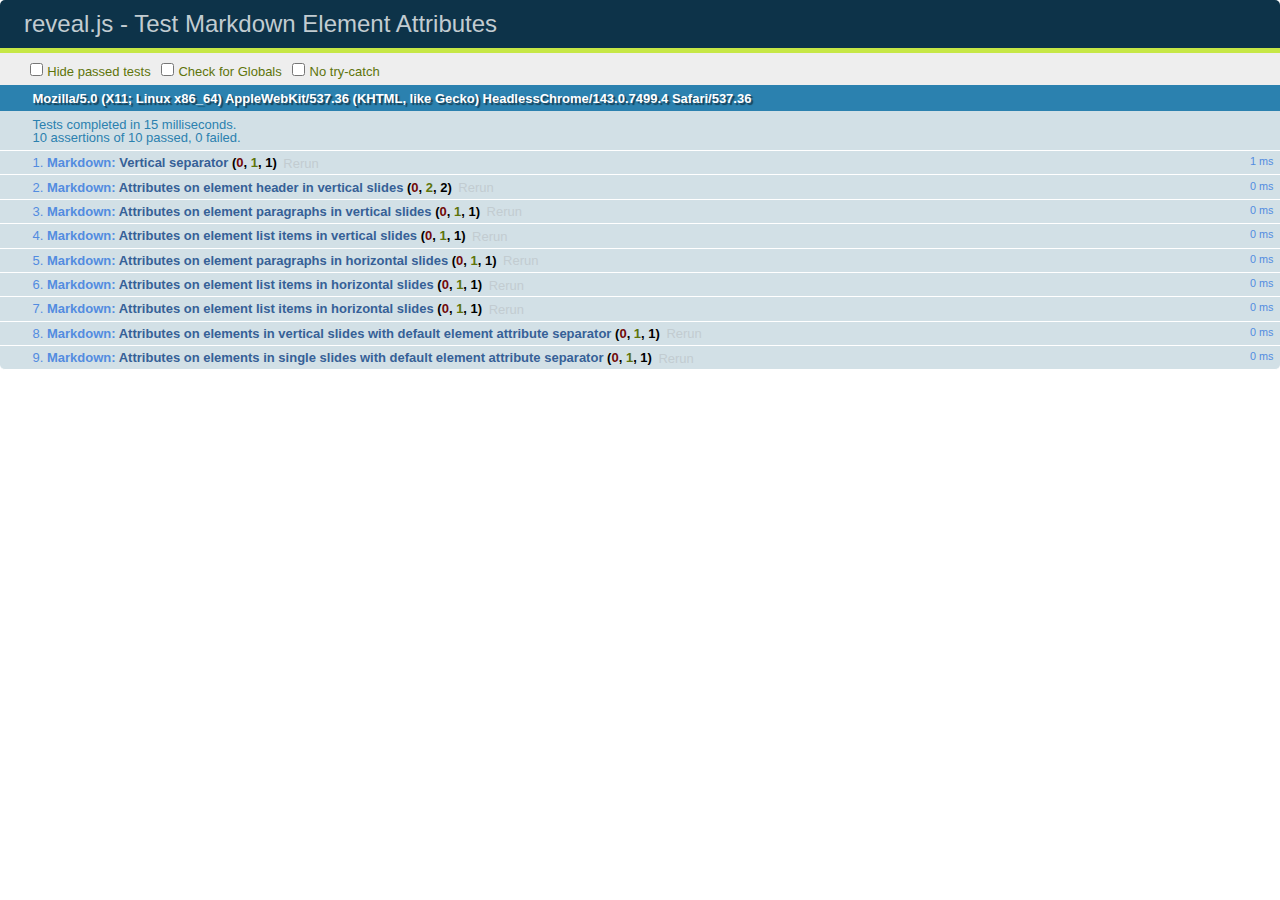
<file: reveal.js/test/test-markdown-element-attributes.html>
<!doctype html>
<html lang="en">

	<head>
		<meta charset="utf-8">

		<title>reveal.js - Test Markdown Element Attributes</title>

		<link rel="stylesheet" href="../css/reveal.min.css">
		<link rel="stylesheet" href="qunit-1.12.0.css">
	</head>

	<body style="overflow: auto;">

		<div id="qunit"></div>
		<div id="qunit-fixture"></div>

		<div class="reveal" style="display: none;">

			<div class="slides">

				<!-- <section data-markdown="example.md" data-separator="^\n\n\n" data-vertical="^\n\n"></section> -->

				<!-- Slides are separated by newline + three dashes + newline, vertical slides identical but two dashes -->
				<section data-markdown data-separator="^\n---\n$" data-vertical="^\n--\n$" data-element-attributes="{_\s*?([^}]+?)}">>
					<script type="text/template">
						## Slide 1.1
						<!-- {_class="fragment fade-out" data-fragment-index="1"} -->

						--

						## Slide 1.2
						<!-- {_class="fragment shrink"} -->

						Paragraph 1
						<!-- {_class="fragment grow"} -->

						Paragraph 2
						<!-- {_class="fragment grow"} -->

						- list item 1 <!-- {_class="fragment roll-in"} -->
						- list item 2 <!-- {_class="fragment roll-in"} -->
						- list item 3 <!-- {_class="fragment roll-in"} -->


						---

						## Slide 2


						Paragraph 1.2  
						multi-line <!-- {_class="fragment highlight-red"} -->

						Paragraph 2.2 <!-- {_class="fragment highlight-red"} -->

						Paragraph 2.3 <!-- {_class="fragment highlight-red"} -->

						Paragraph 2.4 <!-- {_class="fragment highlight-red"} -->

						- list item 1 <!-- {_class="fragment highlight-green"} -->
						- list item 2<!-- {_class="fragment highlight-green"} -->
						- list item 3<!-- {_class="fragment highlight-green"} -->
						- list item 4
						<!-- {_class="fragment highlight-green"} -->
						- list item 5<!-- {_class="fragment highlight-green"} -->

						Test

						![Example Picture](examples/assets/image2.png)
						<!-- {_class="reveal stretch"} -->

					</script>
				</section>



				<section 	data-markdown data-separator="^\n\n\n"
									data-vertical="^\n\n"
									data-notes="^Note:"
									data-charset="utf-8">
					<script type="text/template">
						# Test attributes in Markdown with default separator
						## Slide 1 Def <!-- .element: class="fragment highlight-red" data-fragment-index="1" -->


						## Slide 2 Def
						<!-- .element: class="fragment highlight-red" -->

					</script>
				</section>

				<section data-markdown>
				  <script type="text/template">
					## Hello world
					A paragraph
					<!-- .element: class="fragment highlight-blue" -->
				  </script>
				</section>

				<section data-markdown>
				  <script type="text/template">
					## Hello world

					Multiple  
					Line
					<!-- .element: class="fragment highlight-blue" -->
				  </script>
				</section>

				<section data-markdown>
				  <script type="text/template">
					## Hello world

					Test<!-- .element: class="fragment highlight-blue" -->

					More Test
				  </script>
				</section>


			</div>

		</div>

		<script src="../lib/js/head.min.js"></script>
		<script src="../js/reveal.min.js"></script>
		<script src="../plugin/markdown/marked.js"></script>
		<script src="../plugin/markdown/markdown.js"></script>
		<script src="qunit-1.12.0.js"></script>

		<script src="test-markdown-element-attributes.js"></script>

	</body>
</html>
</file>
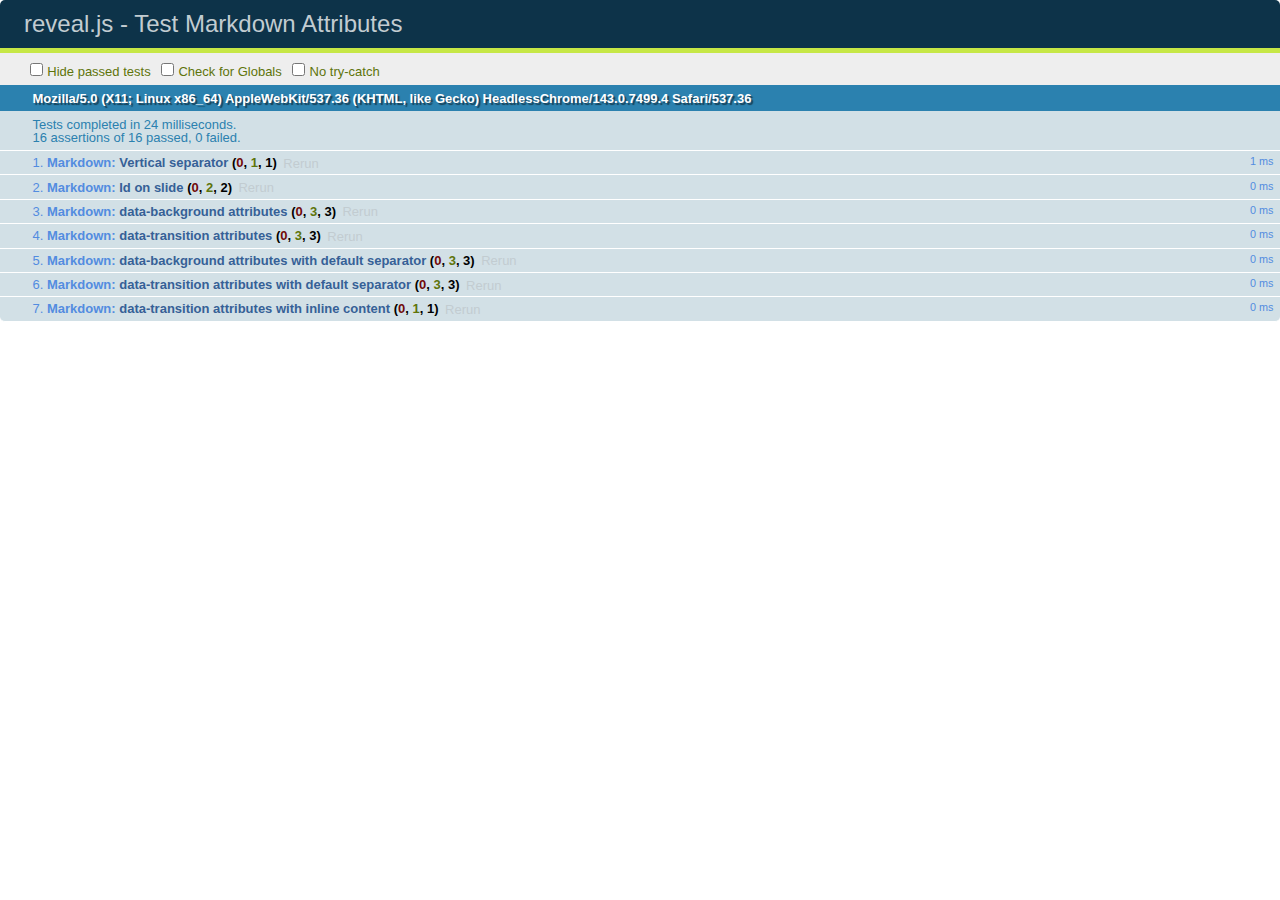
<file: reveal.js/test/test-markdown-slide-attributes.html>
<!doctype html>
<html lang="en">

	<head>
		<meta charset="utf-8">

		<title>reveal.js - Test Markdown Attributes</title>

		<link rel="stylesheet" href="../css/reveal.min.css">
		<link rel="stylesheet" href="qunit-1.12.0.css">
	</head>

	<body style="overflow: auto;">

		<div id="qunit"></div>
		<div id="qunit-fixture"></div>

		<div class="reveal" style="display: none;">

			<div class="slides">

				<!-- <section data-markdown="example.md" data-separator="^\n\n\n" data-vertical="^\n\n"></section> -->

				<!-- Slides are separated by three lines, vertical slides by two lines, attributes are one any line starting with (spaces and) two dashes -->
				<section 	data-markdown data-separator="^\n\n\n"
									data-vertical="^\n\n"
									data-notes="^Note:"
									data-attributes="--\s(.*?)$"
									data-charset="utf-8">
					<script type="text/template">
						# Test attributes in Markdown
						## Slide 1



						## Slide 2
						<!-- -- id="slide2" data-transition="zoom" data-background="#A0C66B" -->


						## Slide 2.1
						<!-- -- data-background="#ff0000" data-transition="fade" -->


						## Slide 2.2
						[Link to Slide2](#/slide2)



						## Slide 3
						<!-- -- data-transition="zoom" data-background="#C6916B" -->



						## Slide 4
					</script>
				</section>

				<section 	data-markdown data-separator="^\n\n\n"
									data-vertical="^\n\n"
									data-notes="^Note:"
									data-charset="utf-8">
					<script type="text/template">
						# Test attributes in Markdown with default separator
						## Slide 1 Def



						## Slide 2 Def
						<!-- .slide: id="slide2def" data-transition="concave" data-background="#A7C66B" -->


						## Slide 2.1 Def
						<!-- .slide: data-background="#f70000" data-transition="page" -->


						## Slide 2.2 Def
						[Link to Slide2](#/slide2def)



						## Slide 3 Def
						<!-- .slide: data-transition="concave" data-background="#C7916B" -->



						## Slide 4
					</script>
				</section>

				<section data-markdown>
					<script type="text/template">
						<!-- .slide: data-background="#ff0000" -->
						## Hello world
					</script>
				</section>

				<section data-markdown>
					<script type="text/template">
						## Hello world
						<!-- .slide: data-background="#ff0000" -->
					</script>
				</section>

				<section data-markdown>
					<script type="text/template">
						## Hello world

						Test
						<!-- .slide: data-background="#ff0000" -->

						More Test
					</script>
				</section>

			</div>

		</div>

		<script src="../lib/js/head.min.js"></script>
		<script src="../js/reveal.min.js"></script>
		<script src="../plugin/markdown/marked.js"></script>
		<script src="../plugin/markdown/markdown.js"></script>
		<script src="qunit-1.12.0.js"></script>

		<script src="test-markdown-slide-attributes.js"></script>

	</body>
</html>
</file>
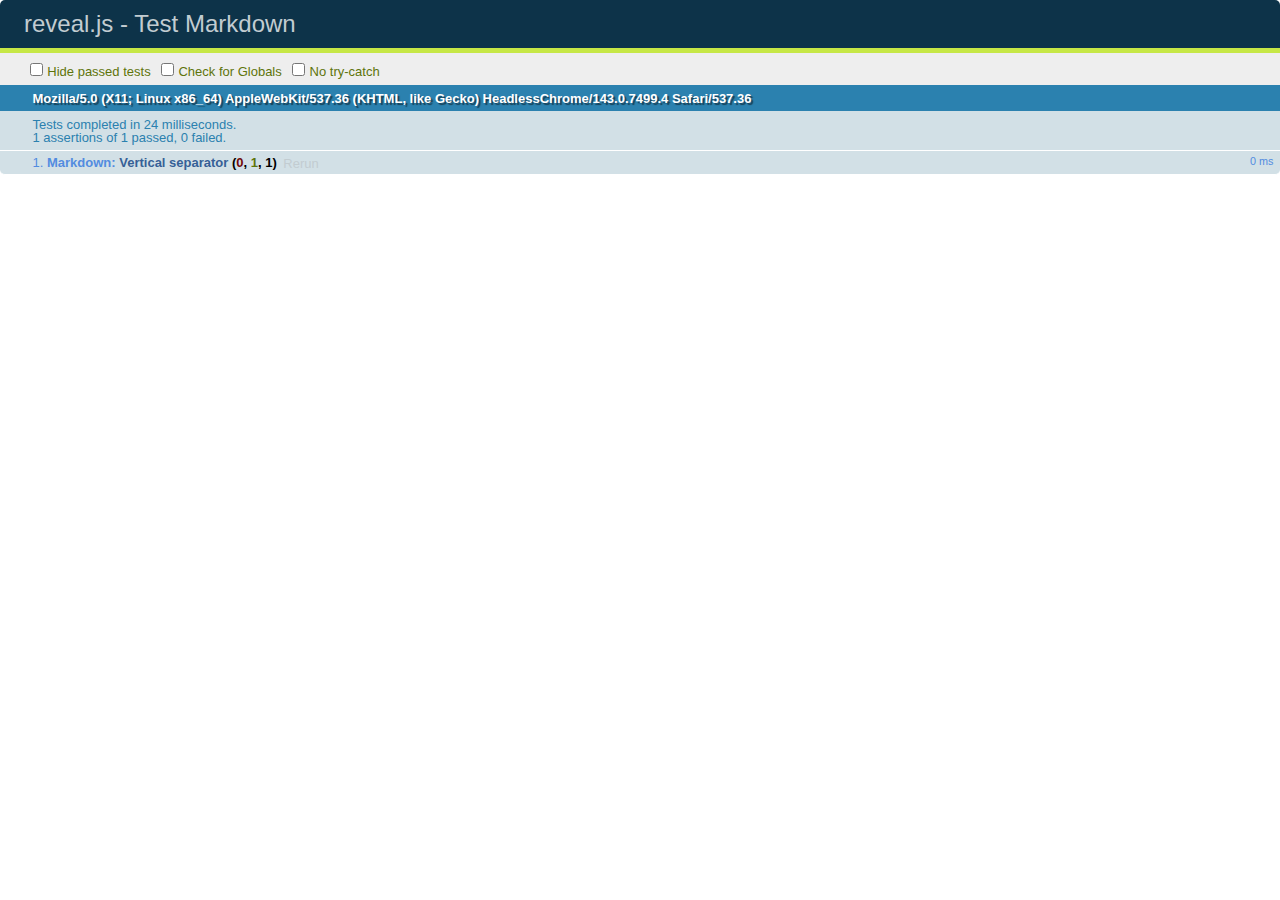
<file: reveal.js/test/test-markdown.html>
<!doctype html>
<html lang="en">

	<head>
		<meta charset="utf-8">

		<title>reveal.js - Test Markdown</title>

		<link rel="stylesheet" href="../css/reveal.min.css">
		<link rel="stylesheet" href="qunit-1.12.0.css">
	</head>

	<body style="overflow: auto;">

		<div id="qunit"></div>
  		<div id="qunit-fixture"></div>

		<div class="reveal" style="display: none;">

			<div class="slides">

				<!-- <section data-markdown="example.md" data-separator="^\n\n\n" data-vertical="^\n\n"></section> -->

				<!-- Slides are separated by newline + three dashes + newline, vertical slides identical but two dashes -->
				<section data-markdown data-separator="^\n---\n$" data-vertical="^\n--\n$">
					<script type="text/template">
						## Slide 1.1

						--

						## Slide 1.2

						---

						## Slide 2
					</script>
				</section>

			</div>

		</div>

		<script src="../lib/js/head.min.js"></script>
		<script src="../js/reveal.min.js"></script>
		<script src="../plugin/markdown/marked.js"></script>
		<script src="../plugin/markdown/markdown.js"></script>
		<script src="qunit-1.12.0.js"></script>

		<script src="test-markdown.js"></script>

	</body>
</html>
</file>
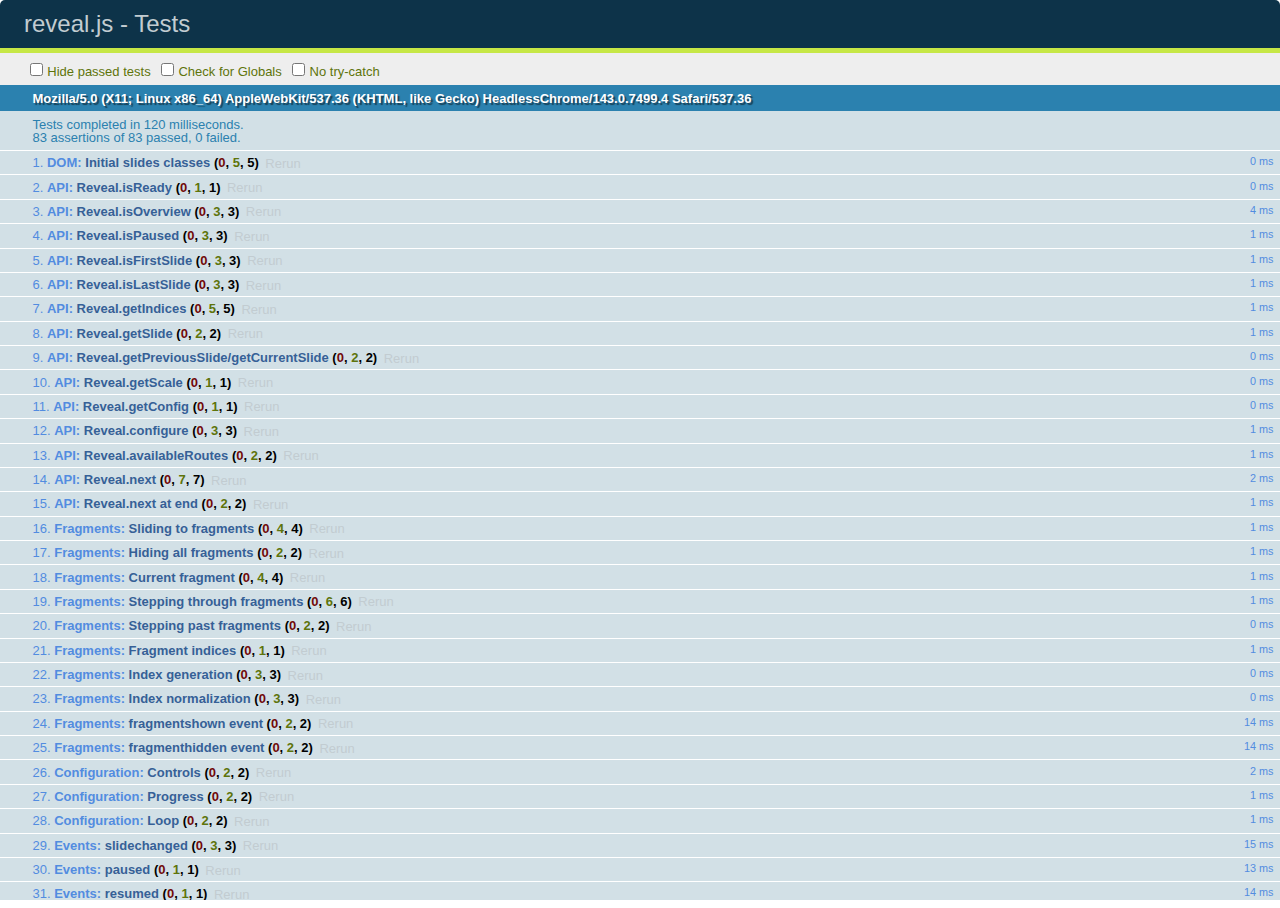
<file: reveal.js/test/test.html>
<!doctype html>
<html lang="en">

	<head>
		<meta charset="utf-8">

		<title>reveal.js - Tests</title>

		<link rel="stylesheet" href="../css/reveal.min.css">
		<link rel="stylesheet" href="qunit-1.12.0.css">
	</head>

	<body style="overflow: auto;">

		<div id="qunit"></div>
  		<div id="qunit-fixture"></div>

		<div class="reveal" style="display: none;">

			<div class="slides">

				<section>
					<h1>1</h1>
				</section>

				<section>
					<section>
						<h1>2.1</h1>
					</section>
					<section>
						<h1>2.2</h1>
					</section>
					<section>
						<h1>2.3</h1>
					</section>
				</section>

				<section id="fragment-slides">
					<section>
						<h1>3.1</h1>
						<ul>
							<li class="fragment">4.1</li>
							<li class="fragment">4.2</li>
							<li class="fragment">4.3</li>
						</ul>
					</section>

					<section>
						<h1>3.2</h1>
						<ul>
							<li class="fragment" data-fragment-index="0">4.1</li>
							<li class="fragment" data-fragment-index="0">4.2</li>
						</ul>
					</section>

					<section>
						<h1>3.3</h1>
						<ul>
							<li class="fragment" data-fragment-index="1">3.3.1</li>
							<li class="fragment" data-fragment-index="4">3.3.2</li>
							<li class="fragment" data-fragment-index="4">3.3.3</li>
						</ul>
					</section>
				</section>

				<section>
					<h1>4</h1>
				</section>

			</div>

		</div>

		<script src="../lib/js/head.min.js"></script>
		<script src="../js/reveal.min.js"></script>
		<script src="qunit-1.12.0.js"></script>

		<script src="test.js"></script>

	</body>
</html>
</file>
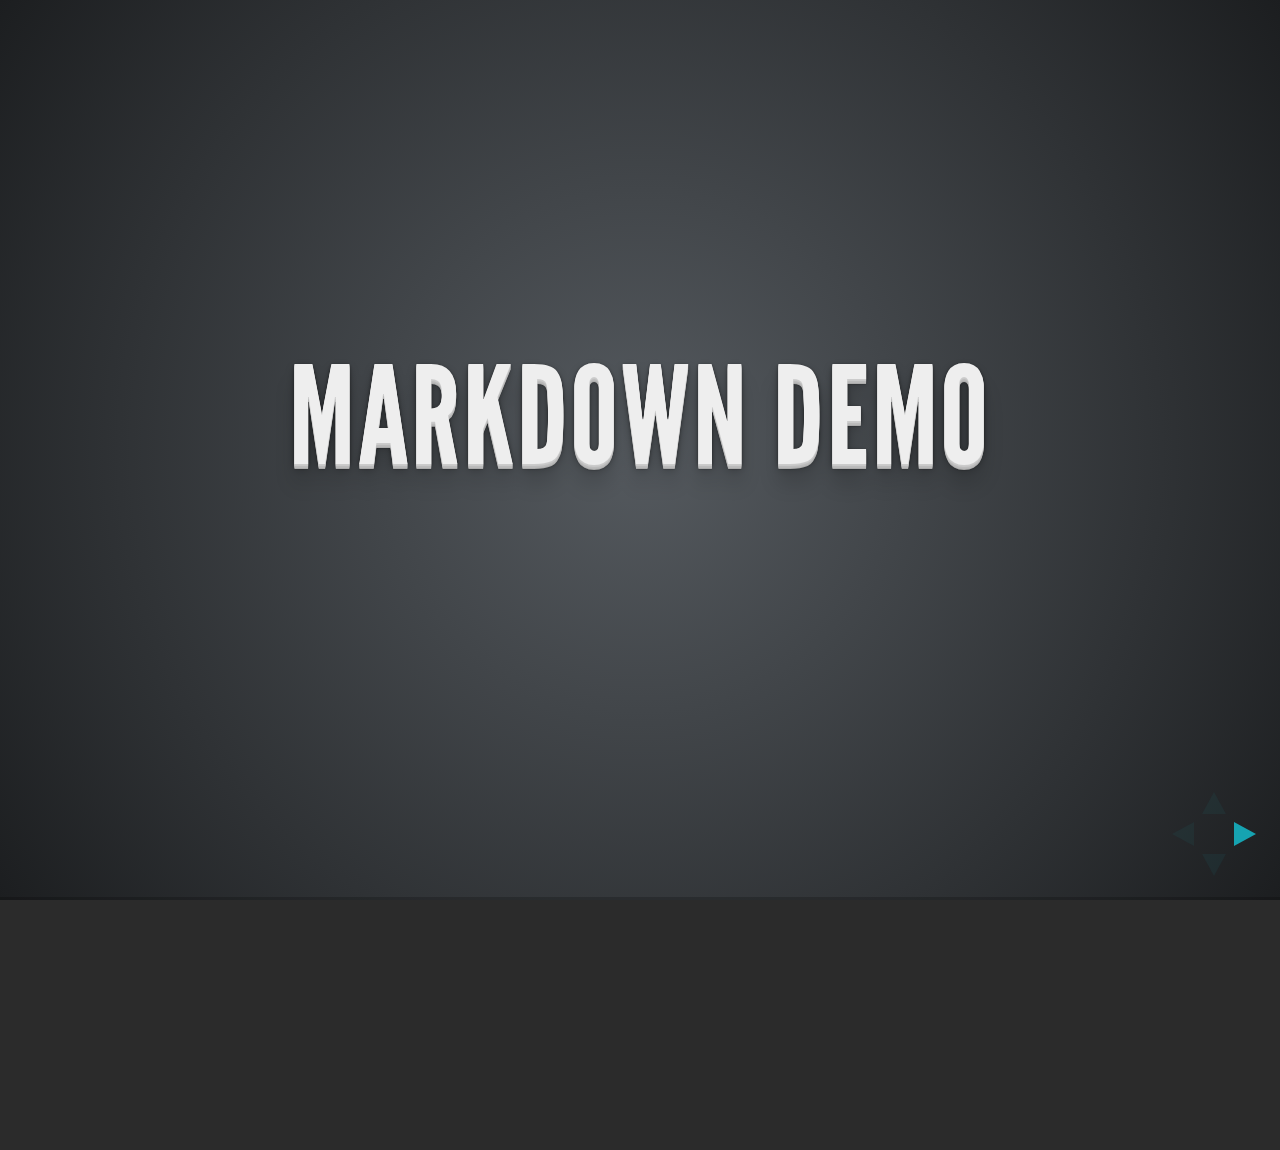
<file: reveal.js/plugin/markdown/example.html>
<!doctype html>
<html lang="en">

	<head>
		<meta charset="utf-8">

		<title>reveal.js - Markdown Demo</title>

		<link rel="stylesheet" href="../../css/reveal.css">
		<link rel="stylesheet" href="../../css/theme/default.css" id="theme">

        <link rel="stylesheet" href="../../lib/css/zenburn.css">
	</head>

	<body>

		<div class="reveal">

			<div class="slides">

                <!-- Use external markdown resource, separate slides by three newlines; vertical slides by two newlines -->
                <section data-markdown="example.md" data-separator="^\n\n\n" data-vertical="^\n\n"></section>

                <!-- Slides are separated by three dashes (quick 'n dirty regular expression) -->
                <section data-markdown data-separator="---">
                    <script type="text/template">
                        ## Demo 1
                        Slide 1
                        ---
                        ## Demo 1
                        Slide 2
                        ---
                        ## Demo 1
                        Slide 3
                    </script>
                </section>

                <!-- Slides are separated by newline + three dashes + newline, vertical slides identical but two dashes -->
                <section data-markdown data-separator="^\n---\n$" data-vertical="^\n--\n$">
                    <script type="text/template">
                        ## Demo 2
                        Slide 1.1

                        --

                        ## Demo 2
                        Slide 1.2

                        ---

                        ## Demo 2
                        Slide 2
                    </script>
                </section>

                <!-- No "extra" slides, since there are no separators defined (so they'll become horizontal rulers) -->
                <section data-markdown>
                    <script type="text/template">
                        A

                        ---

                        B

                        ---

                        C
                    </script>
                </section>

                <!-- Slide attributes -->
                <section data-markdown>
                    <script type="text/template">
                        <!-- .slide: data-background="#000000" -->
                        ## Slide attributes
                    </script>
                </section>

                <!-- Element attributes -->
                <section data-markdown>
                    <script type="text/template">
                        ## Element attributes
                        - Item 1 <!-- .element: class="fragment" data-fragment-index="2" -->
                        - Item 2 <!-- .element: class="fragment" data-fragment-index="1" -->
                    </script>
                </section>

                <!-- Code -->
                <section data-markdown>
                    <script type="text/template">
                        ```php
                        public function foo()
                        {
                            $foo = array(
                                'bar' => 'bar'
                            )
                        }
                        ```
                    </script>
                </section>

            </div>
		</div>

		<script src="../../lib/js/head.min.js"></script>
		<script src="../../js/reveal.js"></script>

		<script>

			Reveal.initialize({
				controls: true,
				progress: true,
				history: true,
				center: true,

				// Optional libraries used to extend on reveal.js
				dependencies: [
					{ src: '../../lib/js/classList.js', condition: function() { return !document.body.classList; } },
					{ src: 'marked.js', condition: function() { return !!document.querySelector( '[data-markdown]' ); } },
                    { src: 'markdown.js', condition: function() { return !!document.querySelector( '[data-markdown]' ); } },
                    { src: '../highlight/highlight.js', async: true, callback: function() { hljs.initHighlightingOnLoad(); } },
					{ src: '../notes/notes.js' }
				]
			});

		</script>

	</body>
</html>
</file>
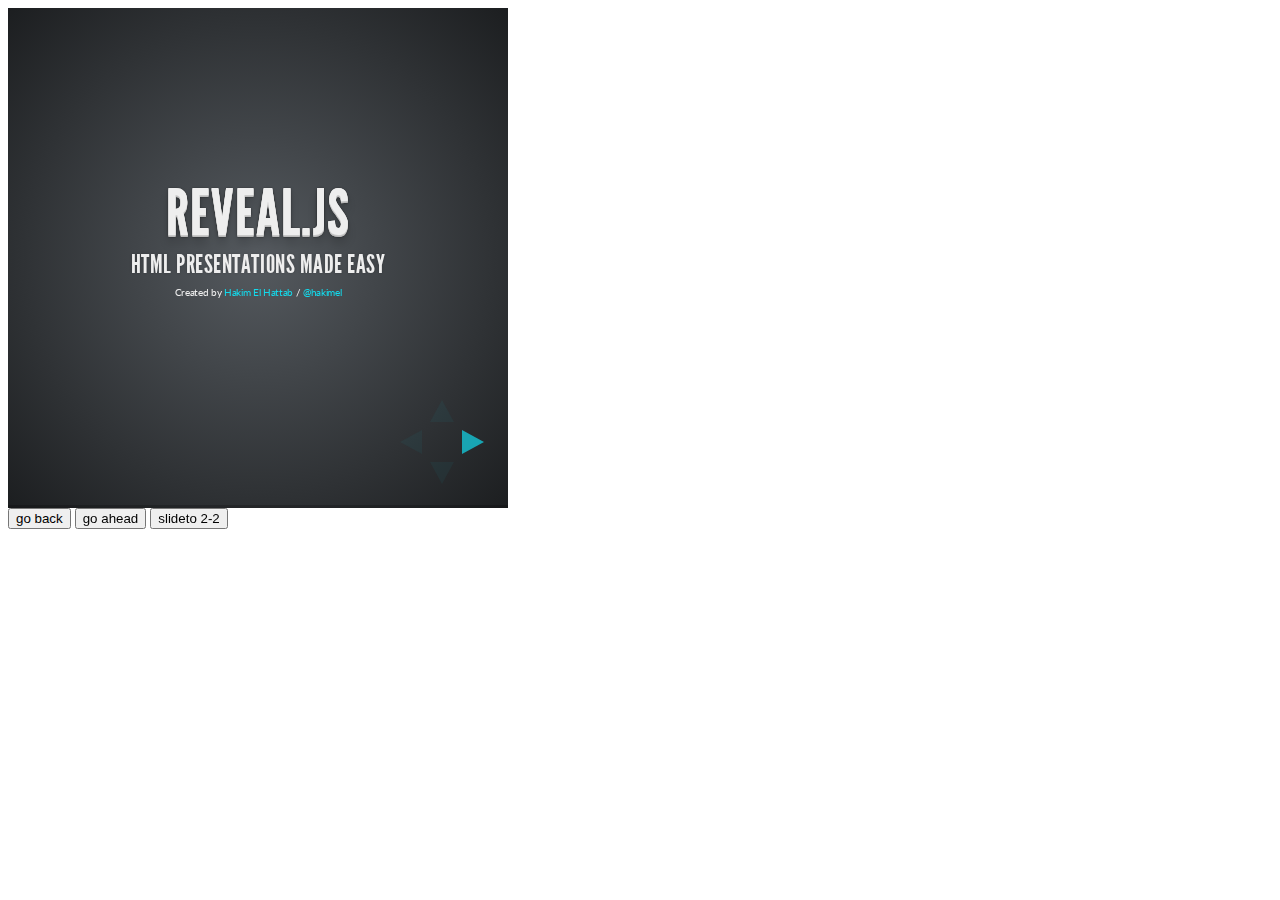
<file: reveal.js/plugin/postmessage/example.html>
<html>
	<body>

		<iframe id="reveal" src="../../index.html" style="border: 0;" width="500" height="500"></iframe>

		<div>
			<input id="back" type="button" value="go back"/>
			<input id="ahead" type="button" value="go ahead"/>
			<input id="slideto" type="button" value="slideto 2-2"/>
		</div>

		<script>

			(function (){

				var back = document.getElementById( 'back' ),
						ahead = document.getElementById( 'ahead' ),
						slideto = document.getElementById( 'slideto' ),
						reveal =  window.frames[0];

					back.addEventListener( 'click', function () {
						
					reveal.postMessage( JSON.stringify({method: 'prev', args: []}), '*' );
				}, false );

				ahead.addEventListener( 'click', function (){
					reveal.postMessage( JSON.stringify({method: 'next', args: []}), '*' );
				}, false );

				slideto.addEventListener( 'click', function (){
					reveal.postMessage( JSON.stringify({method: 'slide', args: [2,2]}), '*' );
				}, false );

			}());

		</script>

	</body>
</html>
</file>
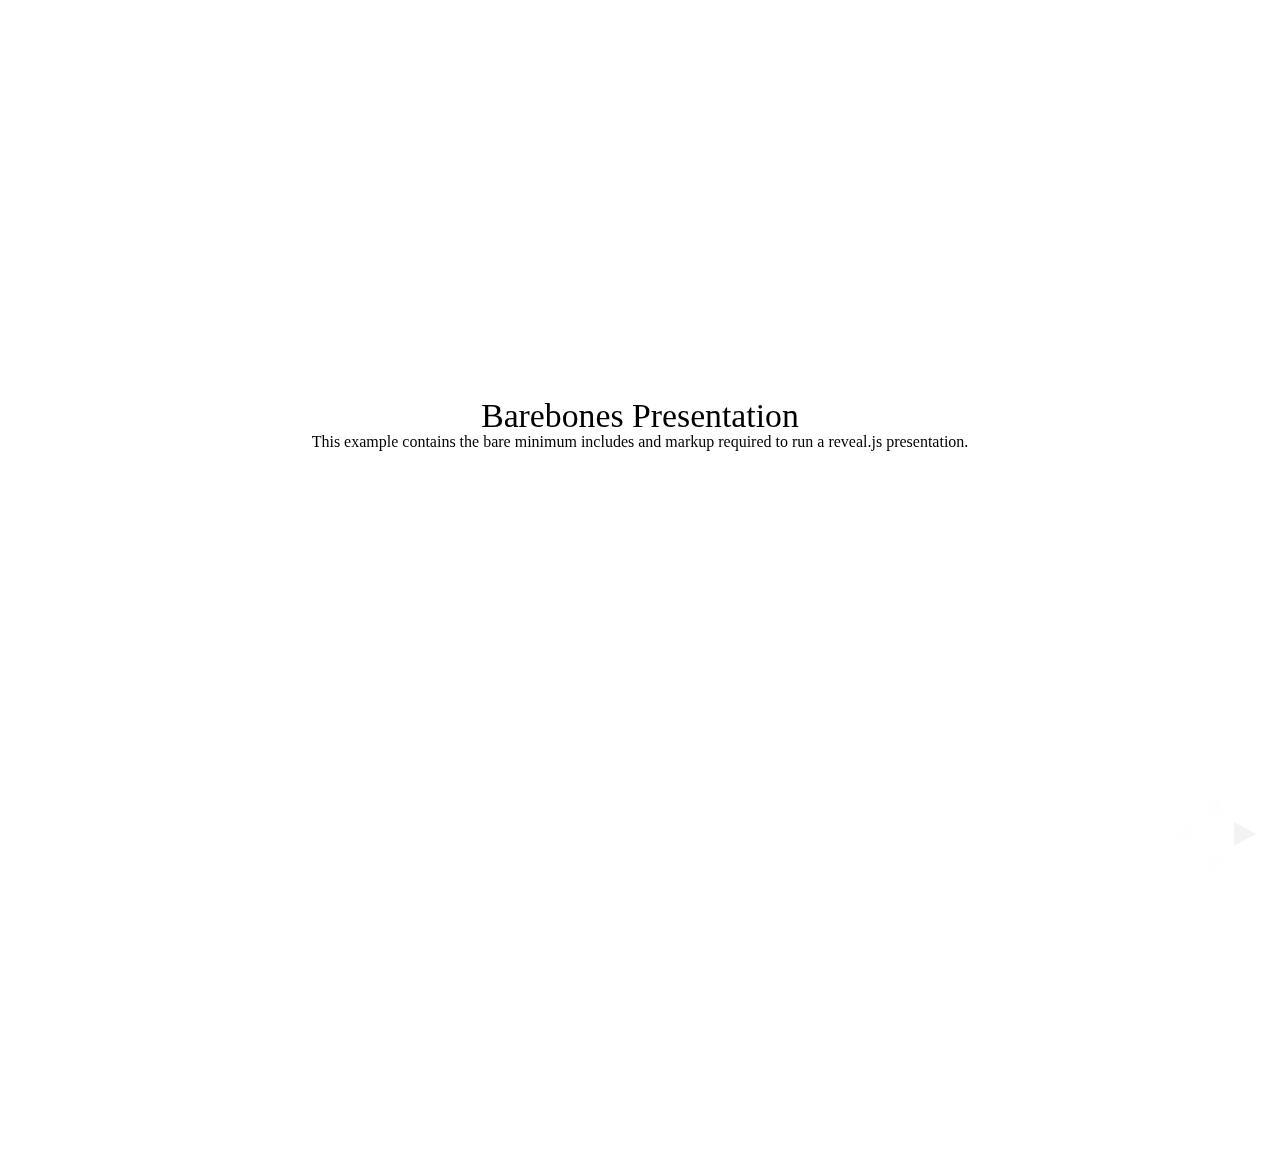
<file: reveal.js/test/examples/barebones.html>
<!doctype html>
<html lang="en">

	<head>
		<meta charset="utf-8">

		<title>reveal.js - Barebones</title>

		<link rel="stylesheet" href="../../css/reveal.min.css">
	</head>

	<body>

		<div class="reveal">

			<div class="slides">

				<section>
					<h2>Barebones Presentation</h2>
					<p>This example contains the bare minimum includes and markup required to run a reveal.js presentation.</p>
				</section>

				<section>
					<h2>No Theme</h2>
					<p>There's no theme included, so it will fall back on browser defaults.</p>
				</section>

			</div>

		</div>

		<script src="../../js/reveal.min.js"></script>

		<script>

			Reveal.initialize();

		</script>

	</body>
</html>
</file>
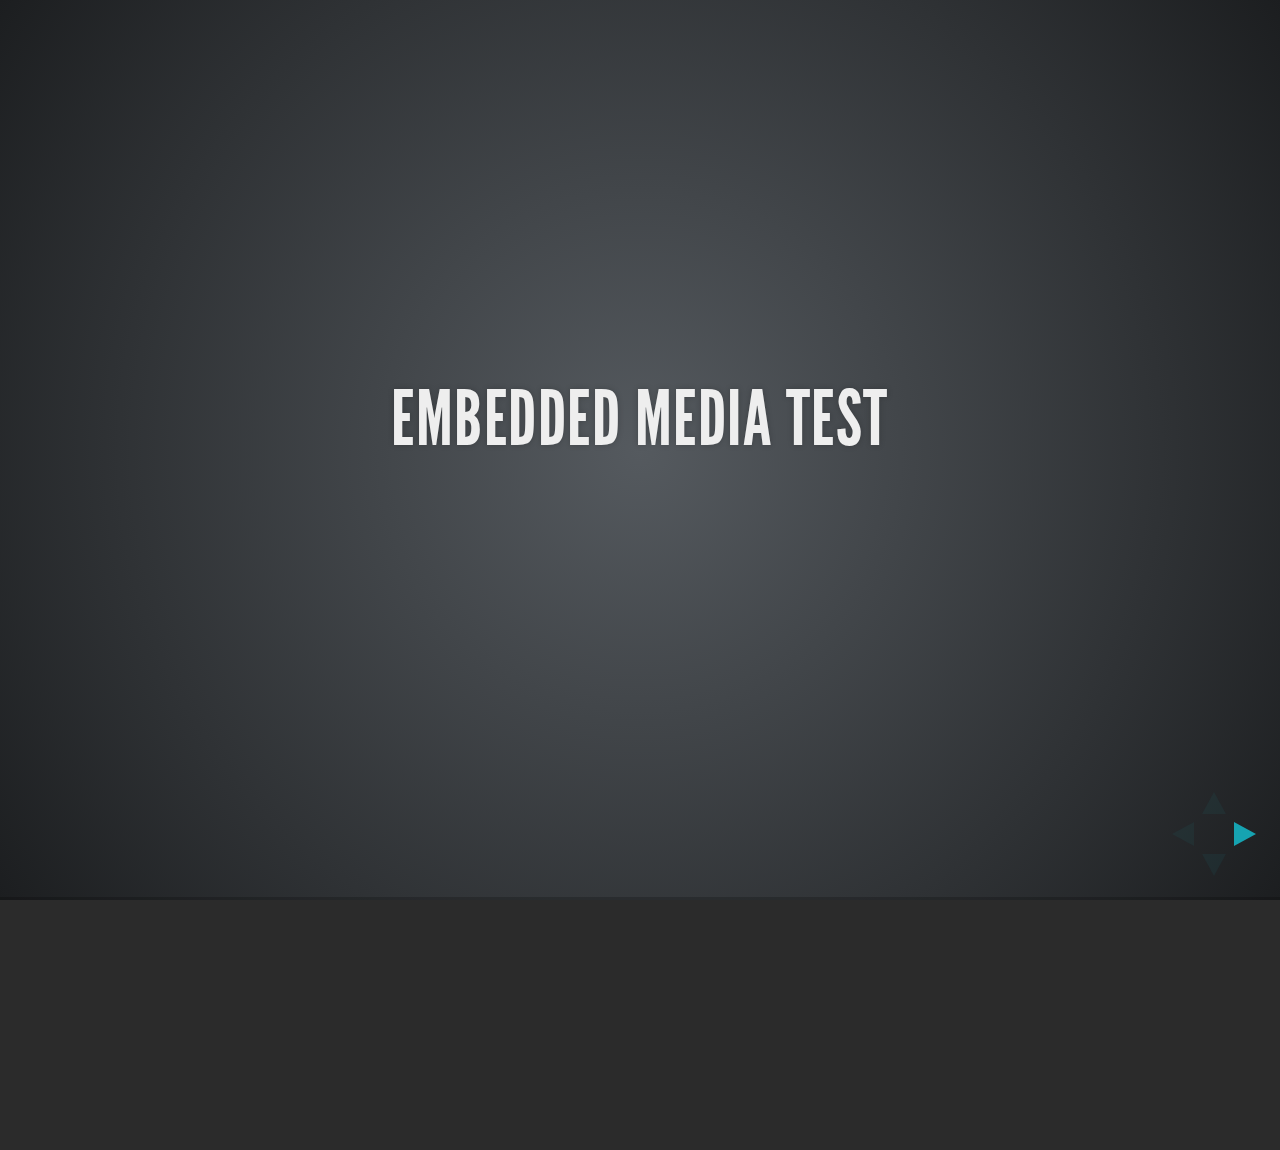
<file: reveal.js/test/examples/embedded-media.html>
<!doctype html>
<html lang="en">

	<head>
		<meta charset="utf-8">

		<title>reveal.js - Embedded Media</title>

		<meta name="viewport" content="width=device-width, initial-scale=1.0, maximum-scale=1.0, user-scalable=no">

		<link rel="stylesheet" href="../../css/reveal.min.css">
		<link rel="stylesheet" href="../../css/theme/default.css" id="theme">
	</head>

	<body>

		<div class="reveal">

			<div class="slides">

				<section>
					<h2>Embedded Media Test</h2>
				</section>

				<section>
					<iframe data-autoplay width="420" height="345" src="http://www.youtube.com/embed/l3RQZ4mcr1c"></iframe>
				</section>

				<section>
					<h2>Empty Slide</h2>
				</section>

			</div>

		</div>

		<script src="../../lib/js/head.min.js"></script>
		<script src="../../js/reveal.min.js"></script>

		<script>

			Reveal.initialize({
				transition: 'linear'
			});

		</script>

	</body>
</html>
</file>
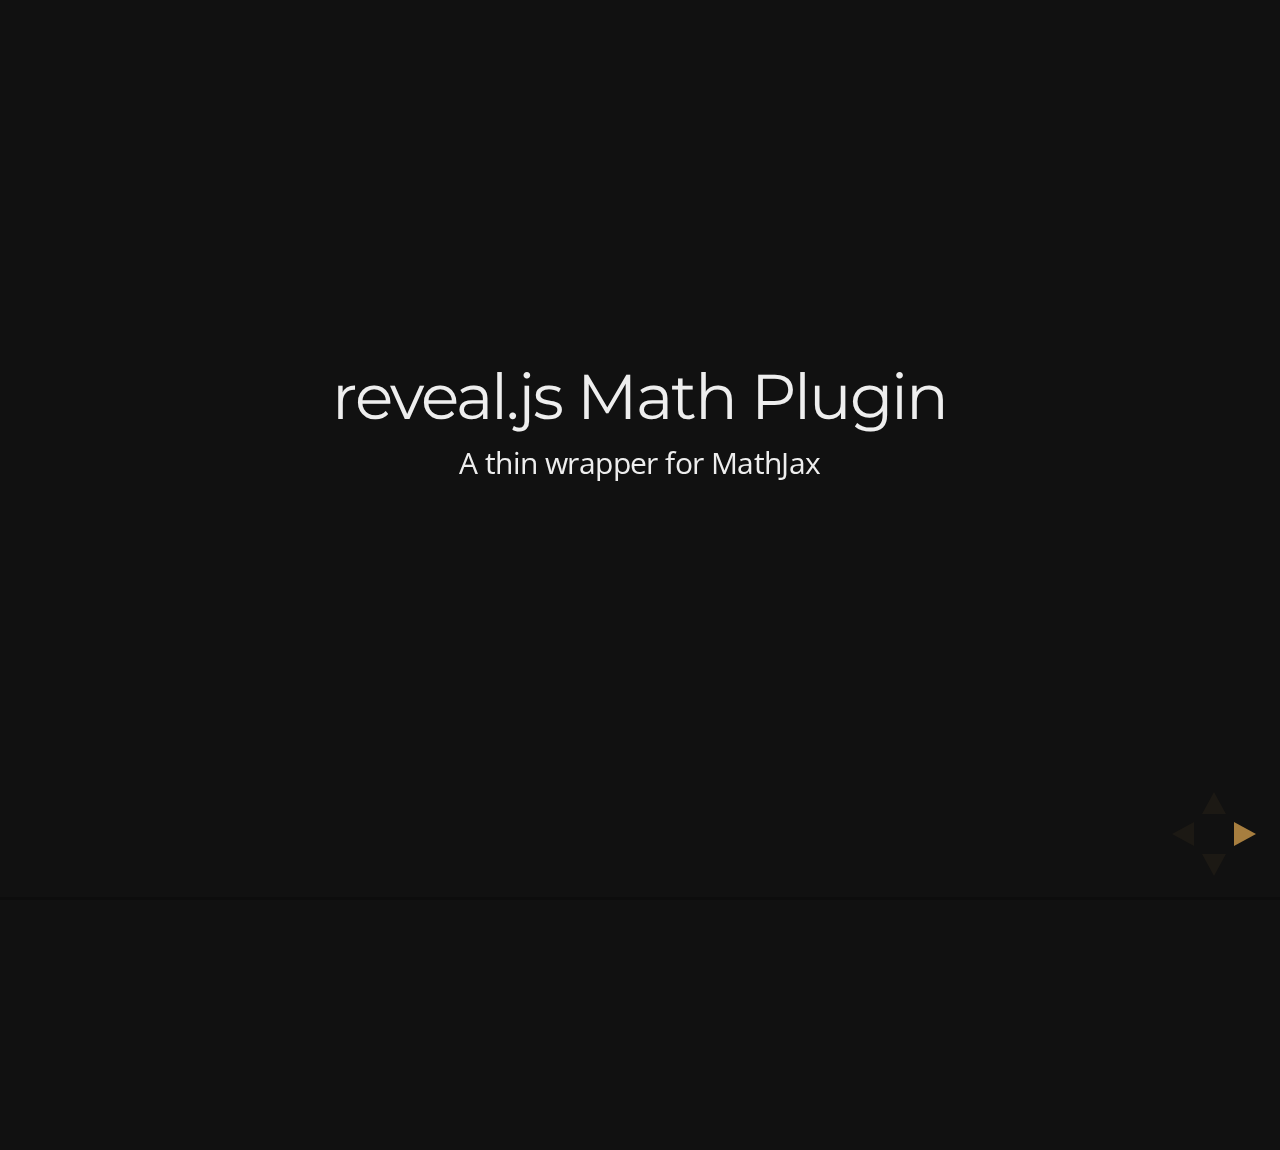
<file: reveal.js/test/examples/math.html>
<!doctype html>
<html lang="en">

	<head>
		<meta charset="utf-8">

		<title>reveal.js - Math Plugin</title>

		<meta name="viewport" content="width=device-width, initial-scale=1.0, maximum-scale=1.0, user-scalable=no">

		<link rel="stylesheet" href="../../css/reveal.min.css">
		<link rel="stylesheet" href="../../css/theme/night.css" id="theme">
	</head>

	<body>

		<div class="reveal">

			<div class="slides">

				<section>
					<h2>reveal.js Math Plugin</h2>
					<p>A thin wrapper for MathJax</p>
				</section>

				<section>
					<h3>The Lorenz Equations</h3>

					\[\begin{aligned}
					\dot{x} &amp; = \sigma(y-x) \\
					\dot{y} &amp; = \rho x - y - xz \\
					\dot{z} &amp; = -\beta z + xy
					\end{aligned} \]
				</section>

				<section>
					<h3>The Cauchy-Schwarz Inequality</h3>

					<script type="math/tex; mode=display">
						\left( \sum_{k=1}^n a_k b_k \right)^2 \leq \left( \sum_{k=1}^n a_k^2 \right) \left( \sum_{k=1}^n b_k^2 \right)
					</script>
				</section>

				<section>
					<h3>A Cross Product Formula</h3>

					\[\mathbf{V}_1 \times \mathbf{V}_2 =  \begin{vmatrix}
					\mathbf{i} &amp; \mathbf{j} &amp; \mathbf{k} \\
					\frac{\partial X}{\partial u} &amp;  \frac{\partial Y}{\partial u} &amp; 0 \\
					\frac{\partial X}{\partial v} &amp;  \frac{\partial Y}{\partial v} &amp; 0
					\end{vmatrix}  \]
				</section>

				<section>
					<h3>The probability of getting \(k\) heads when flipping \(n\) coins is</h3>

					\[P(E)   = {n \choose k} p^k (1-p)^{ n-k} \]
				</section>

				<section>
					<h3>An Identity of Ramanujan</h3>

					\[ \frac{1}{\Bigl(\sqrt{\phi \sqrt{5}}-\phi\Bigr) e^{\frac25 \pi}} =
					1+\frac{e^{-2\pi}} {1+\frac{e^{-4\pi}} {1+\frac{e^{-6\pi}}
					{1+\frac{e^{-8\pi}} {1+\ldots} } } } \]
				</section>

				<section>
					<h3>A Rogers-Ramanujan Identity</h3>

					\[  1 +  \frac{q^2}{(1-q)}+\frac{q^6}{(1-q)(1-q^2)}+\cdots =
					\prod_{j=0}^{\infty}\frac{1}{(1-q^{5j+2})(1-q^{5j+3})}\]
				</section>

				<section>
					<h3>Maxwell&#8217;s Equations</h3>

					\[  \begin{aligned}
					\nabla \times \vec{\mathbf{B}} -\, \frac1c\, \frac{\partial\vec{\mathbf{E}}}{\partial t} &amp; = \frac{4\pi}{c}\vec{\mathbf{j}} \\   \nabla \cdot \vec{\mathbf{E}} &amp; = 4 \pi \rho \\
					\nabla \times \vec{\mathbf{E}}\, +\, \frac1c\, \frac{\partial\vec{\mathbf{B}}}{\partial t} &amp; = \vec{\mathbf{0}} \\
					\nabla \cdot \vec{\mathbf{B}} &amp; = 0 \end{aligned}
					\]
				</section>

				<section>
					<section>
						<h3>The Lorenz Equations</h3>

						<div class="fragment">
							\[\begin{aligned}
							\dot{x} &amp; = \sigma(y-x) \\
							\dot{y} &amp; = \rho x - y - xz \\
							\dot{z} &amp; = -\beta z + xy
							\end{aligned} \]
						</div>
					</section>

					<section>
						<h3>The Cauchy-Schwarz Inequality</h3>

						<div class="fragment">
							\[ \left( \sum_{k=1}^n a_k b_k \right)^2 \leq \left( \sum_{k=1}^n a_k^2 \right) \left( \sum_{k=1}^n b_k^2 \right) \]
						</div>
					</section>

					<section>
						<h3>A Cross Product Formula</h3>

						<div class="fragment">
							\[\mathbf{V}_1 \times \mathbf{V}_2 =  \begin{vmatrix}
							\mathbf{i} &amp; \mathbf{j} &amp; \mathbf{k} \\
							\frac{\partial X}{\partial u} &amp;  \frac{\partial Y}{\partial u} &amp; 0 \\
							\frac{\partial X}{\partial v} &amp;  \frac{\partial Y}{\partial v} &amp; 0
							\end{vmatrix}  \]
						</div>
					</section>

					<section>
						<h3>The probability of getting \(k\) heads when flipping \(n\) coins is</h3>

						<div class="fragment">
							\[P(E)   = {n \choose k} p^k (1-p)^{ n-k} \]
						</div>
					</section>

					<section>
						<h3>An Identity of Ramanujan</h3>

						<div class="fragment">
							\[ \frac{1}{\Bigl(\sqrt{\phi \sqrt{5}}-\phi\Bigr) e^{\frac25 \pi}} =
							1+\frac{e^{-2\pi}} {1+\frac{e^{-4\pi}} {1+\frac{e^{-6\pi}}
							{1+\frac{e^{-8\pi}} {1+\ldots} } } } \]
						</div>
					</section>

					<section>
						<h3>A Rogers-Ramanujan Identity</h3>

						<div class="fragment">
							\[  1 +  \frac{q^2}{(1-q)}+\frac{q^6}{(1-q)(1-q^2)}+\cdots =
							\prod_{j=0}^{\infty}\frac{1}{(1-q^{5j+2})(1-q^{5j+3})}\]
						</div>
					</section>

					<section>
						<h3>Maxwell&#8217;s Equations</h3>

						<div class="fragment">
							\[  \begin{aligned}
							\nabla \times \vec{\mathbf{B}} -\, \frac1c\, \frac{\partial\vec{\mathbf{E}}}{\partial t} &amp; = \frac{4\pi}{c}\vec{\mathbf{j}} \\   \nabla \cdot \vec{\mathbf{E}} &amp; = 4 \pi \rho \\
							\nabla \times \vec{\mathbf{E}}\, +\, \frac1c\, \frac{\partial\vec{\mathbf{B}}}{\partial t} &amp; = \vec{\mathbf{0}} \\
							\nabla \cdot \vec{\mathbf{B}} &amp; = 0 \end{aligned}
							\]
						</div>
					</section>
				</section>

			</div>

		</div>

		<script src="../../lib/js/head.min.js"></script>
		<script src="../../js/reveal.min.js"></script>

		<script>

			Reveal.initialize({
				history: true,
				transition: 'linear',

				math: {
					// mathjax: 'http://cdn.mathjax.org/mathjax/latest/MathJax.js',
					config: 'TeX-AMS_HTML-full'
				},

				dependencies: [
					{ src: '../../lib/js/classList.js' },
					{ src: '../../plugin/math/math.js', async: true }
				]
			});

		</script>

	</body>
</html>
</file>
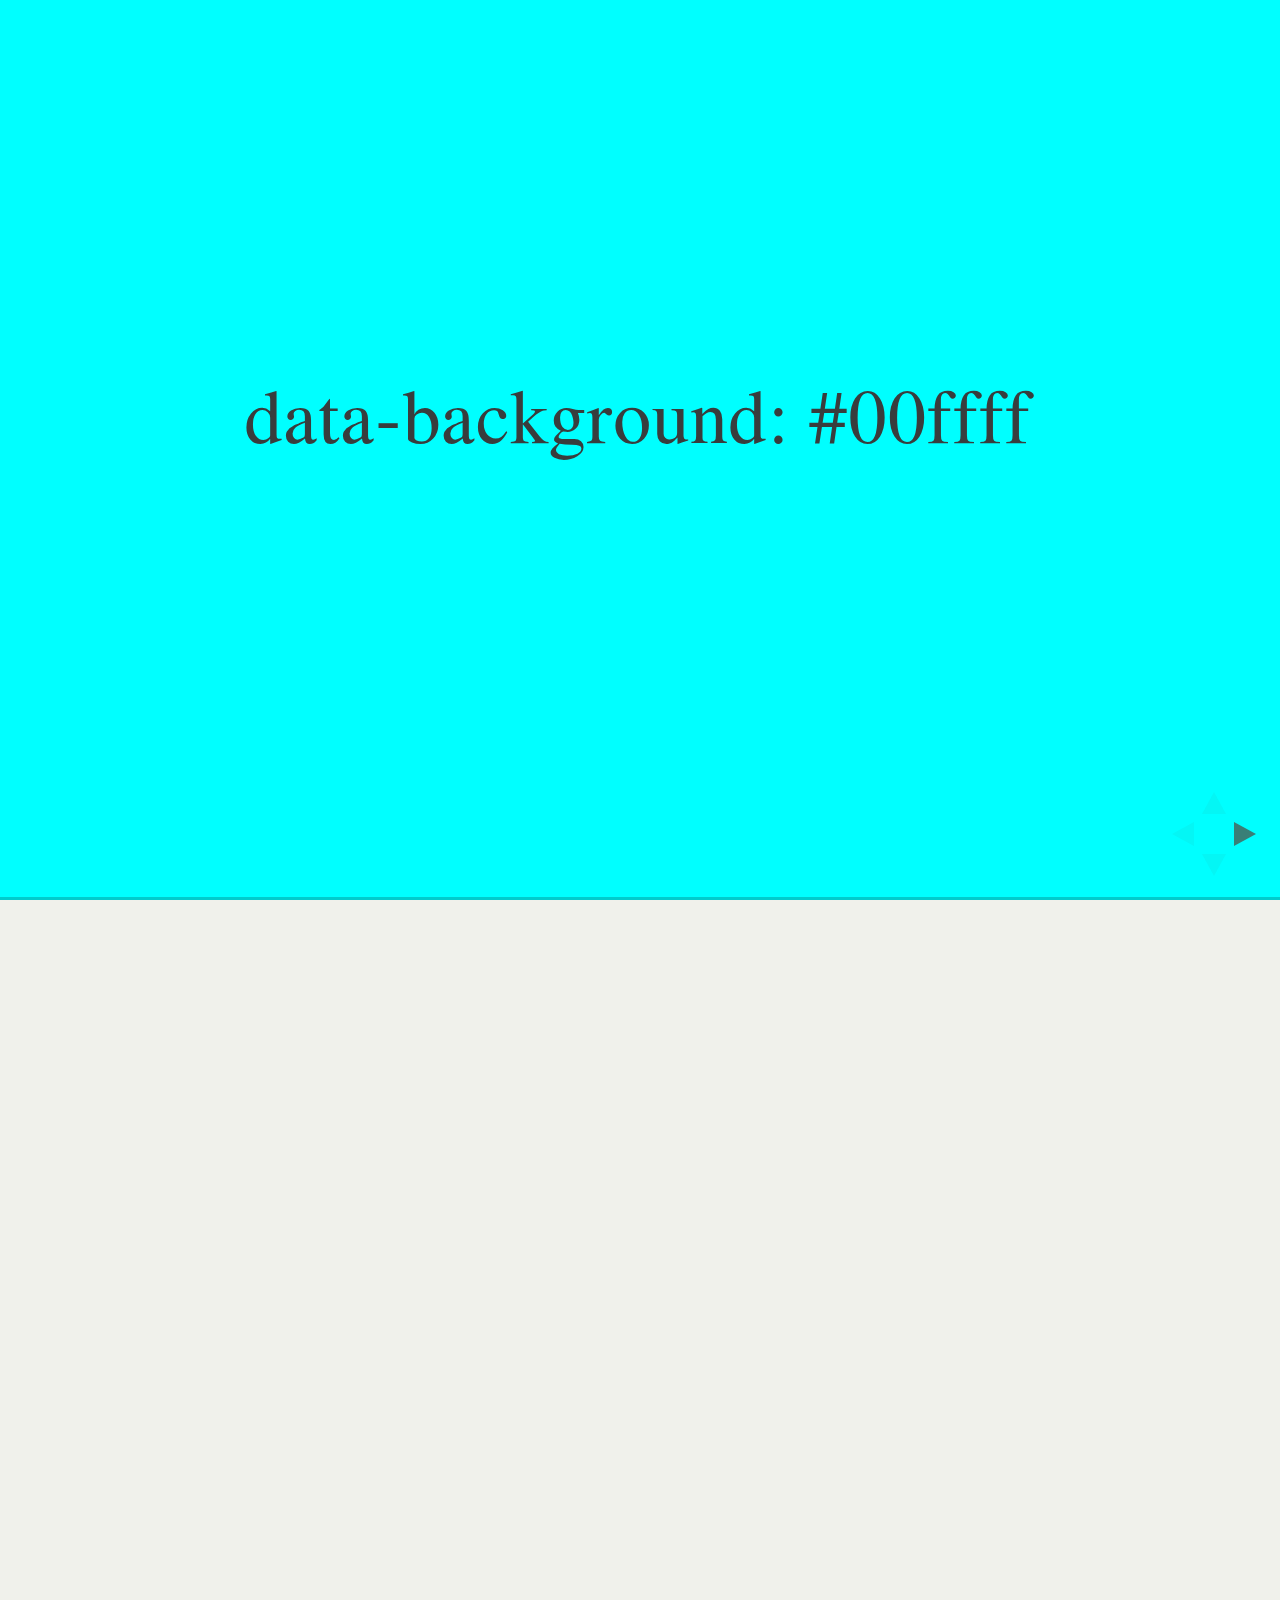
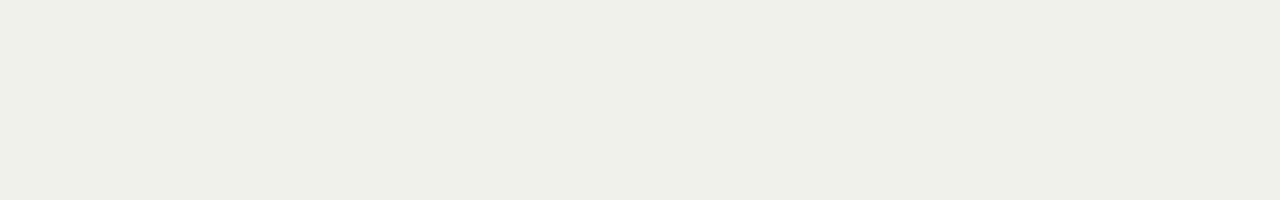
<file: reveal.js/test/examples/slide-backgrounds.html>
<!doctype html>
<html lang="en">

	<head>
		<meta charset="utf-8">

		<title>reveal.js - Slide Backgrounds</title>

		<meta name="viewport" content="width=device-width, initial-scale=1.0, maximum-scale=1.0, user-scalable=no">

		<link rel="stylesheet" href="../../css/reveal.min.css">
		<link rel="stylesheet" href="../../css/theme/serif.css" id="theme">
	</head>

	<body>

		<div class="reveal">

			<div class="slides">

				<section data-background="#00ffff">
					<h2>data-background: #00ffff</h2>
				</section>

				<section data-background="#bb00bb">
					<h2>data-background: #bb00bb</h2>
				</section>

				<section>
					<section data-background="#ff0000">
						<h2>data-background: #ff0000</h2>
					</section>
					<section data-background="rgba(0, 0, 0, 0.2)">
						<h2>data-background: rgba(0, 0, 0, 0.2)</h2>
					</section>
					<section data-background="salmon">
						<h2>data-background: salmon</h2>
					</section>
				</section>

				<section data-background="rgba(0, 100, 100, 0.2)">
					<section>
						<h2>Background applied to stack</h2>
					</section>
					<section>
						<h2>Background applied to stack</h2>
					</section>
					<section data-background="rgba(100, 0, 0, 0.2)">
						<h2>Background applied to slide inside of stack</h2>
					</section>
				</section>

				<section data-background-transition="slide" data-background="assets/image1.png" style="background: rgba(255,255,255,0.9)">
					<h2>Background image</h2>
				</section>

				<section>
					<section data-background-transition="slide" data-background="assets/image1.png" style="background: rgba(255,255,255,0.9)">
						<h2>Background image</h2>
					</section>
					<section data-background-transition="slide" data-background="assets/image1.png" style="background: rgba(255,255,255,0.9)">
						<h2>Background image</h2>
					</section>
				</section>

				<section data-background="assets/image2.png" data-background-size="100px" data-background-repeat="repeat" data-background-color="#111" style="background: rgba(255,255,255,0.9)">
					<h2>Background image</h2>
					<pre>data-background-size="100px" data-background-repeat="repeat" data-background-color="#111"</pre>
				</section>

				<section data-background="#888888">
					<h2>Same background twice (1/2)</h2>
				</section>
				<section data-background="#888888">
					<h2>Same background twice (2/2)</h2>
				</section>

				<section>
					<section data-background="#417203">
						<h2>Same background twice vertical (1/2)</h2>
					</section>
					<section data-background="#417203">
						<h2>Same background twice vertical (2/2)</h2>
					</section>
				</section>

				<section data-background="#934f4d">
					<h2>Same background from horizontal to vertical (1/3)</h2>
				</section>
				<section>
					<section data-background="#934f4d">
						<h2>Same background from horizontal to vertical (2/3)</h2>
					</section>
					<section data-background="#934f4d">
						<h2>Same background from horizontal to vertical (3/3)</h2>
					</section>
				</section>

			</div>

		</div>

		<script src="../../lib/js/head.min.js"></script>
		<script src="../../js/reveal.min.js"></script>

		<script>

			// Full list of configuration options available here:
			// https://github.com/hakimel/reveal.js#configuration
			Reveal.initialize({
				center: true,
				// rtl: true,

				transition: 'linear',
				// transitionSpeed: 'slow',
				// backgroundTransition: 'slide'
			});

		</script>

	</body>
</html>
</file>
<file: reveal.js/css/reveal.css>
@charset "UTF-8";

/*!
 * reveal.js
 * http://lab.hakim.se/reveal-js
 * MIT licensed
 *
 * Copyright (C) 2014 Hakim El Hattab, http://hakim.se
 */


/*********************************************
 * RESET STYLES
 *********************************************/

html, body, .reveal div, .reveal span, .reveal applet, .reveal object, .reveal iframe,
.reveal h1, .reveal h2, .reveal h3, .reveal h4, .reveal h5, .reveal h6, .reveal p, .reveal blockquote, .reveal pre,
.reveal a, .reveal abbr, .reveal acronym, .reveal address, .reveal big, .reveal cite, .reveal code,
.reveal del, .reveal dfn, .reveal em, .reveal img, .reveal ins, .reveal kbd, .reveal q, .reveal s, .reveal samp,
.reveal small, .reveal strike, .reveal strong, .reveal sub, .reveal sup, .reveal tt, .reveal var,
.reveal b, .reveal u, .reveal i, .reveal center,
.reveal dl, .reveal dt, .reveal dd, .reveal ol, .reveal ul, .reveal li,
.reveal fieldset, .reveal form, .reveal label, .reveal legend,
.reveal table, .reveal caption, .reveal tbody, .reveal tfoot, .reveal thead, .reveal tr, .reveal th, .reveal td,
.reveal article, .reveal aside, .reveal canvas, .reveal details, .reveal embed,
.reveal figure, .reveal figcaption, .reveal footer, .reveal header, .reveal hgroup,
.reveal menu, .reveal nav, .reveal output, .reveal ruby, .reveal section, .reveal summary,
.reveal time, .reveal mark, .reveal audio, video {
	margin: 0;
	padding: 0;
	border: 0;
	font-size: 100%;
	font: inherit;
	vertical-align: baseline;
}

.reveal article, .reveal aside, .reveal details, .reveal figcaption, .reveal figure,
.reveal footer, .reveal header, .reveal hgroup, .reveal menu, .reveal nav, .reveal section {
	display: block;
}


/*********************************************
 * GLOBAL STYLES
 *********************************************/

html,
body {
	width: 100%;
	height: 100%;
	overflow: hidden;
}

body {
	position: relative;
	line-height: 1;
}

::selection {
	background: #FF5E99;
	color: #fff;
	text-shadow: none;
}


/*********************************************
 * HEADERS
 *********************************************/

.reveal h1,
.reveal h2,
.reveal h3,
.reveal h4,
.reveal h5,
.reveal h6 {
	-webkit-hyphens: auto;
	   -moz-hyphens: auto;
	        hyphens: auto;

	word-wrap: break-word;
	line-height: 1;
}

.reveal h1 { font-size: 3.77em; }
.reveal h2 { font-size: 2.11em;	}
.reveal h3 { font-size: 1.55em;	}
.reveal h4 { font-size: 1em;	}


/*********************************************
 * VIEW FRAGMENTS
 *********************************************/

.reveal .slides section .fragment {
	opacity: 0;

	-webkit-transition: all .2s ease;
	   -moz-transition: all .2s ease;
	    -ms-transition: all .2s ease;
	     -o-transition: all .2s ease;
	        transition: all .2s ease;
}
	.reveal .slides section .fragment.visible {
		opacity: 1;
	}

.reveal .slides section .fragment.grow {
	opacity: 1;
}
	.reveal .slides section .fragment.grow.visible {
		-webkit-transform: scale( 1.3 );
		   -moz-transform: scale( 1.3 );
		    -ms-transform: scale( 1.3 );
		     -o-transform: scale( 1.3 );
		        transform: scale( 1.3 );
	}

.reveal .slides section .fragment.shrink {
	opacity: 1;
}
	.reveal .slides section .fragment.shrink.visible {
		-webkit-transform: scale( 0.7 );
		   -moz-transform: scale( 0.7 );
		    -ms-transform: scale( 0.7 );
		     -o-transform: scale( 0.7 );
		        transform: scale( 0.7 );
	}

.reveal .slides section .fragment.zoom-in {
	opacity: 0;

	-webkit-transform: scale( 0.1 );
	   -moz-transform: scale( 0.1 );
	    -ms-transform: scale( 0.1 );
	     -o-transform: scale( 0.1 );
	        transform: scale( 0.1 );
}

	.reveal .slides section .fragment.zoom-in.visible {
		opacity: 1;

		-webkit-transform: scale( 1 );
		   -moz-transform: scale( 1 );
		    -ms-transform: scale( 1 );
		     -o-transform: scale( 1 );
		        transform: scale( 1 );
	}

.reveal .slides section .fragment.roll-in {
	opacity: 0;

	-webkit-transform: rotateX( 90deg );
	   -moz-transform: rotateX( 90deg );
	    -ms-transform: rotateX( 90deg );
	     -o-transform: rotateX( 90deg );
	        transform: rotateX( 90deg );
}
	.reveal .slides section .fragment.roll-in.visible {
		opacity: 1;

		-webkit-transform: rotateX( 0 );
		   -moz-transform: rotateX( 0 );
		    -ms-transform: rotateX( 0 );
		     -o-transform: rotateX( 0 );
		        transform: rotateX( 0 );
	}

.reveal .slides section .fragment.fade-out {
	opacity: 1;
}
	.reveal .slides section .fragment.fade-out.visible {
		opacity: 0;
	}

.reveal .slides section .fragment.semi-fade-out {
	opacity: 1;
}
	.reveal .slides section .fragment.semi-fade-out.visible {
		opacity: 0.5;
	}

.reveal .slides section .fragment.current-visible {
	opacity:0;
}

.reveal .slides section .fragment.current-visible.current-fragment {
	opacity:1;
}

.reveal .slides section .fragment.highlight-red,
.reveal .slides section .fragment.highlight-current-red,
.reveal .slides section .fragment.highlight-green,
.reveal .slides section .fragment.highlight-current-green,
.reveal .slides section .fragment.highlight-blue,
.reveal .slides section .fragment.highlight-current-blue {
	opacity: 1;
}
	.reveal .slides section .fragment.highlight-red.visible {
		color: #ff2c2d
	}
	.reveal .slides section .fragment.highlight-green.visible {
		color: #17ff2e;
	}
	.reveal .slides section .fragment.highlight-blue.visible {
		color: #1b91ff;
	}

.reveal .slides section .fragment.highlight-current-red.current-fragment {
	color: #ff2c2d
}
.reveal .slides section .fragment.highlight-current-green.current-fragment {
	color: #17ff2e;
}
.reveal .slides section .fragment.highlight-current-blue.current-fragment {
	color: #1b91ff;
}


/*********************************************
 * DEFAULT ELEMENT STYLES
 *********************************************/

/* Fixes issue in Chrome where italic fonts did not appear when printing to PDF */
.reveal:after {
  content: '';
  font-style: italic;
}

.reveal iframe {
	z-index: 1;
}

/* Ensure certain elements are never larger than the slide itself */
.reveal img,
.reveal video,
.reveal iframe {
	max-width: 95%;
	max-height: 95%;
}

/** Prevents layering issues in certain browser/transition combinations */
.reveal a {
	position: relative;
}

.reveal strong,
.reveal b {
	font-weight: bold;
}

.reveal em,
.reveal i {
	font-style: italic;
}

.reveal ol,
.reveal ul {
	display: inline-block;

	text-align: left;
	margin: 0 0 0 1em;
}

.reveal ol {
	list-style-type: decimal;
}

.reveal ul {
	list-style-type: disc;
}

.reveal ul ul {
	list-style-type: square;
}

.reveal ul ul ul {
	list-style-type: circle;
}

.reveal ul ul,
.reveal ul ol,
.reveal ol ol,
.reveal ol ul {
	display: block;
	margin-left: 40px;
}

.reveal p {
	margin-bottom: 10px;
	line-height: 1.2em;
}

.reveal q,
.reveal blockquote {
	quotes: none;
}

.reveal blockquote {
	display: block;
	position: relative;
	width: 70%;
	margin: 5px auto;
	padding: 5px;

	font-style: italic;
	background: rgba(255, 255, 255, 0.05);
	box-shadow: 0px 0px 2px rgba(0,0,0,0.2);
}
	.reveal blockquote p:first-child,
	.reveal blockquote p:last-child {
		display: inline-block;
	}

.reveal q {
	font-style: italic;
}

.reveal pre {
	display: block;
	position: relative;
	width: 90%;
	margin: 15px auto;

	text-align: left;
	font-size: 0.55em;
	font-family: monospace;
	line-height: 1.2em;

	word-wrap: break-word;

	box-shadow: 0px 0px 6px rgba(0,0,0,0.3);
}
.reveal code {
	font-family: monospace;
}
.reveal pre code {
	padding: 5px;
	overflow: auto;
	max-height: 400px;
	word-wrap: normal;
}
.reveal pre.stretch code {
	height: 100%;
	max-height: 100%;

	-webkit-box-sizing: border-box;
	   -moz-box-sizing: border-box;
	        box-sizing: border-box;
}

.reveal table th,
.reveal table td {
	text-align: left;
	padding-right: .3em;
}

.reveal table th {
	font-weight: bold;
}

.reveal sup {
	vertical-align: super;
}
.reveal sub {
	vertical-align: sub;
}

.reveal small {
	display: inline-block;
	font-size: 0.6em;
	line-height: 1.2em;
	vertical-align: top;
}

.reveal small * {
	vertical-align: top;
}

.reveal .stretch {
	max-width: none;
	max-height: none;
}


/*********************************************
 * CONTROLS
 *********************************************/

.reveal .controls {
	display: none;
	position: fixed;
	width: 110px;
	height: 110px;
	z-index: 30;
	right: 10px;
	bottom: 10px;
}

.reveal .controls div {
	position: absolute;
	opacity: 0.05;
	width: 0;
	height: 0;
	border: 12px solid transparent;

	-moz-transform: scale(.9999);

	-webkit-transition: all 0.2s ease;
	   -moz-transition: all 0.2s ease;
	    -ms-transition: all 0.2s ease;
	     -o-transition: all 0.2s ease;
	        transition: all 0.2s ease;
}

.reveal .controls div.enabled {
	opacity: 0.7;
	cursor: pointer;
}

.reveal .controls div.enabled:active {
	margin-top: 1px;
}

	.reveal .controls div.navigate-left {
		top: 42px;

		border-right-width: 22px;
		border-right-color: #eee;
	}
		.reveal .controls div.navigate-left.fragmented {
			opacity: 0.3;
		}

	.reveal .controls div.navigate-right {
		left: 74px;
		top: 42px;

		border-left-width: 22px;
		border-left-color: #eee;
	}
		.reveal .controls div.navigate-right.fragmented {
			opacity: 0.3;
		}

	.reveal .controls div.navigate-up {
		left: 42px;

		border-bottom-width: 22px;
		border-bottom-color: #eee;
	}
		.reveal .controls div.navigate-up.fragmented {
			opacity: 0.3;
		}

	.reveal .controls div.navigate-down {
		left: 42px;
		top: 74px;

		border-top-width: 22px;
		border-top-color: #eee;
	}
		.reveal .controls div.navigate-down.fragmented {
			opacity: 0.3;
		}


/*********************************************
 * PROGRESS BAR
 *********************************************/

.reveal .progress {
	position: fixed;
	display: none;
	height: 3px;
	width: 100%;
	bottom: 0;
	left: 0;
	z-index: 10;
}
	.reveal .progress:after {
		content: '';
		display: 'block';
		position: absolute;
		height: 20px;
		width: 100%;
		top: -20px;
	}
	.reveal .progress span {
		display: block;
		height: 100%;
		width: 0px;

		-webkit-transition: width 800ms cubic-bezier(0.260, 0.860, 0.440, 0.985);
		   -moz-transition: width 800ms cubic-bezier(0.260, 0.860, 0.440, 0.985);
		    -ms-transition: width 800ms cubic-bezier(0.260, 0.860, 0.440, 0.985);
		     -o-transition: width 800ms cubic-bezier(0.260, 0.860, 0.440, 0.985);
		        transition: width 800ms cubic-bezier(0.260, 0.860, 0.440, 0.985);
	}

/*********************************************
 * SLIDE NUMBER
 *********************************************/

.reveal .slide-number {
	position: fixed;
	display: block;
	right: 15px;
	bottom: 15px;
	opacity: 0.5;
	z-index: 31;
	font-size: 12px;
}

/*********************************************
 * SLIDES
 *********************************************/

.reveal {
	position: relative;
	width: 100%;
	height: 100%;

	-ms-touch-action: none;
}

.reveal .slides {
	position: absolute;
	width: 100%;
	height: 100%;
	left: 50%;
	top: 50%;

	overflow: visible;
	z-index: 1;
	text-align: center;

	-webkit-transition: -webkit-perspective .4s ease;
	   -moz-transition: -moz-perspective .4s ease;
	    -ms-transition: -ms-perspective .4s ease;
	     -o-transition: -o-perspective .4s ease;
	        transition: perspective .4s ease;

	-webkit-perspective: 600px;
	   -moz-perspective: 600px;
	    -ms-perspective: 600px;
	        perspective: 600px;

	-webkit-perspective-origin: 0px -100px;
	   -moz-perspective-origin: 0px -100px;
	    -ms-perspective-origin: 0px -100px;
	        perspective-origin: 0px -100px;
}

.reveal .slides>section {
	-ms-perspective: 600px;
}

.reveal .slides>section,
.reveal .slides>section>section {
	display: none;
	position: absolute;
	width: 100%;
	padding: 20px 0px;

	z-index: 10;
	line-height: 1.2em;
	font-weight: inherit;

	-webkit-transform-style: preserve-3d;
	   -moz-transform-style: preserve-3d;
	    -ms-transform-style: preserve-3d;
	        transform-style: preserve-3d;

	-webkit-transition: -webkit-transform-origin 800ms cubic-bezier(0.260, 0.860, 0.440, 0.985),
						-webkit-transform 800ms cubic-bezier(0.260, 0.860, 0.440, 0.985),
						visibility 800ms cubic-bezier(0.260, 0.860, 0.440, 0.985),
						opacity 800ms cubic-bezier(0.260, 0.860, 0.440, 0.985);
	   -moz-transition: -moz-transform-origin 800ms cubic-bezier(0.260, 0.860, 0.440, 0.985),
						-moz-transform 800ms cubic-bezier(0.260, 0.860, 0.440, 0.985),
						visibility 800ms cubic-bezier(0.260, 0.860, 0.440, 0.985),
						opacity 800ms cubic-bezier(0.260, 0.860, 0.440, 0.985);
	    -ms-transition: -ms-transform-origin 800ms cubic-bezier(0.260, 0.860, 0.440, 0.985),
						-ms-transform 800ms cubic-bezier(0.260, 0.860, 0.440, 0.985),
						visibility 800ms cubic-bezier(0.260, 0.860, 0.440, 0.985),
						opacity 800ms cubic-bezier(0.260, 0.860, 0.440, 0.985);
	     -o-transition: -o-transform-origin 800ms cubic-bezier(0.260, 0.860, 0.440, 0.985),
						-o-transform 800ms cubic-bezier(0.260, 0.860, 0.440, 0.985),
						visibility 800ms cubic-bezier(0.260, 0.860, 0.440, 0.985),
						opacity 800ms cubic-bezier(0.260, 0.860, 0.440, 0.985);
	        transition: transform-origin 800ms cubic-bezier(0.260, 0.860, 0.440, 0.985),
						transform 800ms cubic-bezier(0.260, 0.860, 0.440, 0.985),
						visibility 800ms cubic-bezier(0.260, 0.860, 0.440, 0.985),
						opacity 800ms cubic-bezier(0.260, 0.860, 0.440, 0.985);
}

/* Global transition speed settings */
.reveal[data-transition-speed="fast"] .slides section {
	-webkit-transition-duration: 400ms;
	   -moz-transition-duration: 400ms;
	    -ms-transition-duration: 400ms;
	        transition-duration: 400ms;
}
.reveal[data-transition-speed="slow"] .slides section {
	-webkit-transition-duration: 1200ms;
	   -moz-transition-duration: 1200ms;
	    -ms-transition-duration: 1200ms;
	        transition-duration: 1200ms;
}

/* Slide-specific transition speed overrides */
.reveal .slides section[data-transition-speed="fast"] {
	-webkit-transition-duration: 400ms;
	   -moz-transition-duration: 400ms;
	    -ms-transition-duration: 400ms;
	        transition-duration: 400ms;
}
.reveal .slides section[data-transition-speed="slow"] {
	-webkit-transition-duration: 1200ms;
	   -moz-transition-duration: 1200ms;
	    -ms-transition-duration: 1200ms;
	        transition-duration: 1200ms;
}

.reveal .slides>section {
	left: -50%;
	top: -50%;
}

.reveal .slides>section.stack {
	padding-top: 0;
	padding-bottom: 0;
}

.reveal .slides>section.present,
.reveal .slides>section>section.present {
	display: block;
	z-index: 11;
	opacity: 1;
}

.reveal.center,
.reveal.center .slides,
.reveal.center .slides section {
	min-height: auto !important;
}

/* Don't allow interaction with invisible slides */
.reveal .slides>section.future,
.reveal .slides>section>section.future,
.reveal .slides>section.past,
.reveal .slides>section>section.past {
	pointer-events: none;
}

.reveal.overview .slides>section,
.reveal.overview .slides>section>section {
	pointer-events: auto;
}



/*********************************************
 * DEFAULT TRANSITION
 *********************************************/

.reveal .slides>section[data-transition=default].past,
.reveal .slides>section.past {
	display: block;
	opacity: 0;

	-webkit-transform: translate3d(-100%, 0, 0) rotateY(-90deg) translate3d(-100%, 0, 0);
	   -moz-transform: translate3d(-100%, 0, 0) rotateY(-90deg) translate3d(-100%, 0, 0);
	    -ms-transform: translate3d(-100%, 0, 0) rotateY(-90deg) translate3d(-100%, 0, 0);
	        transform: translate3d(-100%, 0, 0) rotateY(-90deg) translate3d(-100%, 0, 0);
}
.reveal .slides>section[data-transition=default].future,
.reveal .slides>section.future {
	display: block;
	opacity: 0;

	-webkit-transform: translate3d(100%, 0, 0) rotateY(90deg) translate3d(100%, 0, 0);
	   -moz-transform: translate3d(100%, 0, 0) rotateY(90deg) translate3d(100%, 0, 0);
	    -ms-transform: translate3d(100%, 0, 0) rotateY(90deg) translate3d(100%, 0, 0);
	        transform: translate3d(100%, 0, 0) rotateY(90deg) translate3d(100%, 0, 0);
}

.reveal .slides>section>section[data-transition=default].past,
.reveal .slides>section>section.past {
	display: block;
	opacity: 0;

	-webkit-transform: translate3d(0, -300px, 0) rotateX(70deg) translate3d(0, -300px, 0);
	   -moz-transform: translate3d(0, -300px, 0) rotateX(70deg) translate3d(0, -300px, 0);
	    -ms-transform: translate3d(0, -300px, 0) rotateX(70deg) translate3d(0, -300px, 0);
	        transform: translate3d(0, -300px, 0) rotateX(70deg) translate3d(0, -300px, 0);
}
.reveal .slides>section>section[data-transition=default].future,
.reveal .slides>section>section.future {
	display: block;
	opacity: 0;

	-webkit-transform: translate3d(0, 300px, 0) rotateX(-70deg) translate3d(0, 300px, 0);
	   -moz-transform: translate3d(0, 300px, 0) rotateX(-70deg) translate3d(0, 300px, 0);
	    -ms-transform: translate3d(0, 300px, 0) rotateX(-70deg) translate3d(0, 300px, 0);
	        transform: translate3d(0, 300px, 0) rotateX(-70deg) translate3d(0, 300px, 0);
}


/*********************************************
 * CONCAVE TRANSITION
 *********************************************/

.reveal .slides>section[data-transition=concave].past,
.reveal.concave  .slides>section.past {
	-webkit-transform: translate3d(-100%, 0, 0) rotateY(90deg) translate3d(-100%, 0, 0);
	   -moz-transform: translate3d(-100%, 0, 0) rotateY(90deg) translate3d(-100%, 0, 0);
	    -ms-transform: translate3d(-100%, 0, 0) rotateY(90deg) translate3d(-100%, 0, 0);
	        transform: translate3d(-100%, 0, 0) rotateY(90deg) translate3d(-100%, 0, 0);
}
.reveal .slides>section[data-transition=concave].future,
.reveal.concave .slides>section.future {
	-webkit-transform: translate3d(100%, 0, 0) rotateY(-90deg) translate3d(100%, 0, 0);
	   -moz-transform: translate3d(100%, 0, 0) rotateY(-90deg) translate3d(100%, 0, 0);
	    -ms-transform: translate3d(100%, 0, 0) rotateY(-90deg) translate3d(100%, 0, 0);
	        transform: translate3d(100%, 0, 0) rotateY(-90deg) translate3d(100%, 0, 0);
}

.reveal .slides>section>section[data-transition=concave].past,
.reveal.concave .slides>section>section.past {
	-webkit-transform: translate3d(0, -80%, 0) rotateX(-70deg) translate3d(0, -80%, 0);
	   -moz-transform: translate3d(0, -80%, 0) rotateX(-70deg) translate3d(0, -80%, 0);
	    -ms-transform: translate3d(0, -80%, 0) rotateX(-70deg) translate3d(0, -80%, 0);
	        transform: translate3d(0, -80%, 0) rotateX(-70deg) translate3d(0, -80%, 0);
}
.reveal .slides>section>section[data-transition=concave].future,
.reveal.concave .slides>section>section.future {
	-webkit-transform: translate3d(0, 80%, 0) rotateX(70deg) translate3d(0, 80%, 0);
	   -moz-transform: translate3d(0, 80%, 0) rotateX(70deg) translate3d(0, 80%, 0);
	    -ms-transform: translate3d(0, 80%, 0) rotateX(70deg) translate3d(0, 80%, 0);
	        transform: translate3d(0, 80%, 0) rotateX(70deg) translate3d(0, 80%, 0);
}


/*********************************************
 * ZOOM TRANSITION
 *********************************************/

.reveal .slides>section[data-transition=zoom],
.reveal.zoom .slides>section {
	-webkit-transition-timing-function: ease;
	   -moz-transition-timing-function: ease;
	    -ms-transition-timing-function: ease;
	     -o-transition-timing-function: ease;
	        transition-timing-function: ease;
}

.reveal .slides>section[data-transition=zoom].past,
.reveal.zoom .slides>section.past {
	opacity: 0;
	visibility: hidden;

	-webkit-transform: scale(16);
	   -moz-transform: scale(16);
	    -ms-transform: scale(16);
	     -o-transform: scale(16);
	        transform: scale(16);
}
.reveal .slides>section[data-transition=zoom].future,
.reveal.zoom .slides>section.future {
	opacity: 0;
	visibility: hidden;

	-webkit-transform: scale(0.2);
	   -moz-transform: scale(0.2);
	    -ms-transform: scale(0.2);
	     -o-transform: scale(0.2);
	        transform: scale(0.2);
}

.reveal .slides>section>section[data-transition=zoom].past,
.reveal.zoom .slides>section>section.past {
	-webkit-transform: translate(0, -150%);
	   -moz-transform: translate(0, -150%);
	    -ms-transform: translate(0, -150%);
	     -o-transform: translate(0, -150%);
	        transform: translate(0, -150%);
}
.reveal .slides>section>section[data-transition=zoom].future,
.reveal.zoom .slides>section>section.future {
	-webkit-transform: translate(0, 150%);
	   -moz-transform: translate(0, 150%);
	    -ms-transform: translate(0, 150%);
	     -o-transform: translate(0, 150%);
	        transform: translate(0, 150%);
}


/*********************************************
 * LINEAR TRANSITION
 *********************************************/

.reveal.linear section {
	-webkit-backface-visibility: hidden;
	   -moz-backface-visibility: hidden;
	    -ms-backface-visibility: hidden;
	        backface-visibility: hidden;
}

.reveal .slides>section[data-transition=linear].past,
.reveal.linear .slides>section.past {
	-webkit-transform: translate(-150%, 0);
	   -moz-transform: translate(-150%, 0);
	    -ms-transform: translate(-150%, 0);
	     -o-transform: translate(-150%, 0);
	        transform: translate(-150%, 0);
}
.reveal .slides>section[data-transition=linear].future,
.reveal.linear .slides>section.future {
	-webkit-transform: translate(150%, 0);
	   -moz-transform: translate(150%, 0);
	    -ms-transform: translate(150%, 0);
	     -o-transform: translate(150%, 0);
	        transform: translate(150%, 0);
}

.reveal .slides>section>section[data-transition=linear].past,
.reveal.linear .slides>section>section.past {
	-webkit-transform: translate(0, -150%);
	   -moz-transform: translate(0, -150%);
	    -ms-transform: translate(0, -150%);
	     -o-transform: translate(0, -150%);
	        transform: translate(0, -150%);
}
.reveal .slides>section>section[data-transition=linear].future,
.reveal.linear .slides>section>section.future {
	-webkit-transform: translate(0, 150%);
	   -moz-transform: translate(0, 150%);
	    -ms-transform: translate(0, 150%);
	     -o-transform: translate(0, 150%);
	        transform: translate(0, 150%);
}


/*********************************************
 * CUBE TRANSITION
 *********************************************/

.reveal.cube .slides {
	-webkit-perspective: 1300px;
	   -moz-perspective: 1300px;
	    -ms-perspective: 1300px;
	        perspective: 1300px;
}

.reveal.cube .slides section {
	padding: 30px;
	min-height: 700px;

	-webkit-backface-visibility: hidden;
	   -moz-backface-visibility: hidden;
	    -ms-backface-visibility: hidden;
	        backface-visibility: hidden;

	-webkit-box-sizing: border-box;
	   -moz-box-sizing: border-box;
	        box-sizing: border-box;
}
	.reveal.center.cube .slides section {
		min-height: auto;
	}
	.reveal.cube .slides section:not(.stack):before {
		content: '';
		position: absolute;
		display: block;
		width: 100%;
		height: 100%;
		left: 0;
		top: 0;
		background: rgba(0,0,0,0.1);
		border-radius: 4px;

		-webkit-transform: translateZ( -20px );
		   -moz-transform: translateZ( -20px );
		    -ms-transform: translateZ( -20px );
		     -o-transform: translateZ( -20px );
		        transform: translateZ( -20px );
	}
	.reveal.cube .slides section:not(.stack):after {
		content: '';
		position: absolute;
		display: block;
		width: 90%;
		height: 30px;
		left: 5%;
		bottom: 0;
		background: none;
		z-index: 1;

		border-radius: 4px;
		box-shadow: 0px 95px 25px rgba(0,0,0,0.2);

		-webkit-transform: translateZ(-90px) rotateX( 65deg );
		   -moz-transform: translateZ(-90px) rotateX( 65deg );
		    -ms-transform: translateZ(-90px) rotateX( 65deg );
		     -o-transform: translateZ(-90px) rotateX( 65deg );
		        transform: translateZ(-90px) rotateX( 65deg );
	}

.reveal.cube .slides>section.stack {
	padding: 0;
	background: none;
}

.reveal.cube .slides>section.past {
	-webkit-transform-origin: 100% 0%;
	   -moz-transform-origin: 100% 0%;
	    -ms-transform-origin: 100% 0%;
	        transform-origin: 100% 0%;

	-webkit-transform: translate3d(-100%, 0, 0) rotateY(-90deg);
	   -moz-transform: translate3d(-100%, 0, 0) rotateY(-90deg);
	    -ms-transform: translate3d(-100%, 0, 0) rotateY(-90deg);
	        transform: translate3d(-100%, 0, 0) rotateY(-90deg);
}

.reveal.cube .slides>section.future {
	-webkit-transform-origin: 0% 0%;
	   -moz-transform-origin: 0% 0%;
	    -ms-transform-origin: 0% 0%;
	        transform-origin: 0% 0%;

	-webkit-transform: translate3d(100%, 0, 0) rotateY(90deg);
	   -moz-transform: translate3d(100%, 0, 0) rotateY(90deg);
	    -ms-transform: translate3d(100%, 0, 0) rotateY(90deg);
	        transform: translate3d(100%, 0, 0) rotateY(90deg);
}

.reveal.cube .slides>section>section.past {
	-webkit-transform-origin: 0% 100%;
	   -moz-transform-origin: 0% 100%;
	    -ms-transform-origin: 0% 100%;
	        transform-origin: 0% 100%;

	-webkit-transform: translate3d(0, -100%, 0) rotateX(90deg);
	   -moz-transform: translate3d(0, -100%, 0) rotateX(90deg);
	    -ms-transform: translate3d(0, -100%, 0) rotateX(90deg);
	        transform: translate3d(0, -100%, 0) rotateX(90deg);
}

.reveal.cube .slides>section>section.future {
	-webkit-transform-origin: 0% 0%;
	   -moz-transform-origin: 0% 0%;
	    -ms-transform-origin: 0% 0%;
	        transform-origin: 0% 0%;

	-webkit-transform: translate3d(0, 100%, 0) rotateX(-90deg);
	   -moz-transform: translate3d(0, 100%, 0) rotateX(-90deg);
	    -ms-transform: translate3d(0, 100%, 0) rotateX(-90deg);
	        transform: translate3d(0, 100%, 0) rotateX(-90deg);
}


/*********************************************
 * PAGE TRANSITION
 *********************************************/

.reveal.page .slides {
	-webkit-perspective-origin: 0% 50%;
	   -moz-perspective-origin: 0% 50%;
	    -ms-perspective-origin: 0% 50%;
	        perspective-origin: 0% 50%;

	-webkit-perspective: 3000px;
	   -moz-perspective: 3000px;
	    -ms-perspective: 3000px;
	        perspective: 3000px;
}

.reveal.page .slides section {
	padding: 30px;
	min-height: 700px;

	-webkit-box-sizing: border-box;
	   -moz-box-sizing: border-box;
	        box-sizing: border-box;
}
	.reveal.page .slides section.past {
		z-index: 12;
	}
	.reveal.page .slides section:not(.stack):before {
		content: '';
		position: absolute;
		display: block;
		width: 100%;
		height: 100%;
		left: 0;
		top: 0;
		background: rgba(0,0,0,0.1);

		-webkit-transform: translateZ( -20px );
		   -moz-transform: translateZ( -20px );
		    -ms-transform: translateZ( -20px );
		     -o-transform: translateZ( -20px );
		        transform: translateZ( -20px );
	}
	.reveal.page .slides section:not(.stack):after {
		content: '';
		position: absolute;
		display: block;
		width: 90%;
		height: 30px;
		left: 5%;
		bottom: 0;
		background: none;
		z-index: 1;

		border-radius: 4px;
		box-shadow: 0px 95px 25px rgba(0,0,0,0.2);

		-webkit-transform: translateZ(-90px) rotateX( 65deg );
	}

.reveal.page .slides>section.stack {
	padding: 0;
	background: none;
}

.reveal.page .slides>section.past {
	-webkit-transform-origin: 0% 0%;
	   -moz-transform-origin: 0% 0%;
	    -ms-transform-origin: 0% 0%;
	        transform-origin: 0% 0%;

	-webkit-transform: translate3d(-40%, 0, 0) rotateY(-80deg);
	   -moz-transform: translate3d(-40%, 0, 0) rotateY(-80deg);
	    -ms-transform: translate3d(-40%, 0, 0) rotateY(-80deg);
	        transform: translate3d(-40%, 0, 0) rotateY(-80deg);
}

.reveal.page .slides>section.future {
	-webkit-transform-origin: 100% 0%;
	   -moz-transform-origin: 100% 0%;
	    -ms-transform-origin: 100% 0%;
	        transform-origin: 100% 0%;

	-webkit-transform: translate3d(0, 0, 0);
	   -moz-transform: translate3d(0, 0, 0);
	    -ms-transform: translate3d(0, 0, 0);
	        transform: translate3d(0, 0, 0);
}

.reveal.page .slides>section>section.past {
	-webkit-transform-origin: 0% 0%;
	   -moz-transform-origin: 0% 0%;
	    -ms-transform-origin: 0% 0%;
	        transform-origin: 0% 0%;

	-webkit-transform: translate3d(0, -40%, 0) rotateX(80deg);
	   -moz-transform: translate3d(0, -40%, 0) rotateX(80deg);
	    -ms-transform: translate3d(0, -40%, 0) rotateX(80deg);
	        transform: translate3d(0, -40%, 0) rotateX(80deg);
}

.reveal.page .slides>section>section.future {
	-webkit-transform-origin: 0% 100%;
	   -moz-transform-origin: 0% 100%;
	    -ms-transform-origin: 0% 100%;
	        transform-origin: 0% 100%;

	-webkit-transform: translate3d(0, 0, 0);
	   -moz-transform: translate3d(0, 0, 0);
	    -ms-transform: translate3d(0, 0, 0);
	        transform: translate3d(0, 0, 0);
}


/*********************************************
 * FADE TRANSITION
 *********************************************/

.reveal .slides section[data-transition=fade],
.reveal.fade .slides section,
.reveal.fade .slides>section>section {
    -webkit-transform: none;
	   -moz-transform: none;
	    -ms-transform: none;
	     -o-transform: none;
	        transform: none;

	-webkit-transition: opacity 0.5s;
	   -moz-transition: opacity 0.5s;
	    -ms-transition: opacity 0.5s;
	     -o-transition: opacity 0.5s;
	        transition: opacity 0.5s;
}


.reveal.fade.overview .slides section,
.reveal.fade.overview .slides>section>section,
.reveal.fade.overview-deactivating .slides section,
.reveal.fade.overview-deactivating .slides>section>section {
	-webkit-transition: none;
	   -moz-transition: none;
	    -ms-transition: none;
	     -o-transition: none;
	        transition: none;
}


/*********************************************
 * NO TRANSITION
 *********************************************/

.reveal .slides section[data-transition=none],
.reveal.none .slides section {
	-webkit-transform: none;
	   -moz-transform: none;
	    -ms-transform: none;
	     -o-transform: none;
	        transform: none;

	-webkit-transition: none;
	   -moz-transition: none;
	    -ms-transition: none;
	     -o-transition: none;
	        transition: none;
}


/*********************************************
 * OVERVIEW
 *********************************************/

.reveal.overview .slides {
	-webkit-perspective-origin: 0% 0%;
	   -moz-perspective-origin: 0% 0%;
	    -ms-perspective-origin: 0% 0%;
	        perspective-origin: 0% 0%;

	-webkit-perspective: 700px;
	   -moz-perspective: 700px;
	    -ms-perspective: 700px;
	        perspective: 700px;
}

.reveal.overview .slides section {
	height: 600px;
	top: -300px !important;
	overflow: hidden;
	opacity: 1 !important;
	visibility: visible !important;
	cursor: pointer;
	background: rgba(0,0,0,0.1);
}
.reveal.overview .slides section .fragment {
	opacity: 1;
}
.reveal.overview .slides section:after,
.reveal.overview .slides section:before {
	display: none !important;
}
.reveal.overview .slides section>section {
	opacity: 1;
	cursor: pointer;
}
	.reveal.overview .slides section:hover {
		background: rgba(0,0,0,0.3);
	}
	.reveal.overview .slides section.present {
		background: rgba(0,0,0,0.3);
	}
.reveal.overview .slides>section.stack {
	padding: 0;
	top: 0 !important;
	background: none;
	overflow: visible;
}


/*********************************************
 * PAUSED MODE
 *********************************************/

.reveal .pause-overlay {
	position: absolute;
	top: 0;
	left: 0;
	width: 100%;
	height: 100%;
	background: black;
	visibility: hidden;
	opacity: 0;
	z-index: 100;

	-webkit-transition: all 1s ease;
	   -moz-transition: all 1s ease;
	    -ms-transition: all 1s ease;
	     -o-transition: all 1s ease;
	        transition: all 1s ease;
}
.reveal.paused .pause-overlay {
	visibility: visible;
	opacity: 1;
}


/*********************************************
 * FALLBACK
 *********************************************/

.no-transforms {
	overflow-y: auto;
}

.no-transforms .reveal .slides {
	position: relative;
	width: 80%;
	height: auto !important;
	top: 0;
	left: 50%;
	margin: 0;
	text-align: center;
}

.no-transforms .reveal .controls,
.no-transforms .reveal .progress {
	display: none !important;
}

.no-transforms .reveal .slides section {
	display: block !important;
	opacity: 1 !important;
	position: relative !important;
	height: auto;
	min-height: auto;
	top: 0;
	left: -50%;
	margin: 70px 0;

	-webkit-transform: none;
	   -moz-transform: none;
	    -ms-transform: none;
	     -o-transform: none;
	        transform: none;
}

.no-transforms .reveal .slides section section {
	left: 0;
}

.reveal .no-transition,
.reveal .no-transition * {
	-webkit-transition: none !important;
	   -moz-transition: none !important;
	    -ms-transition: none !important;
	     -o-transition: none !important;
	        transition: none !important;
}


/*********************************************
 * BACKGROUND STATES [DEPRECATED]
 *********************************************/

.reveal .state-background {
	position: absolute;
	width: 100%;
	height: 100%;
	background: rgba( 0, 0, 0, 0 );

	-webkit-transition: background 800ms ease;
	   -moz-transition: background 800ms ease;
	    -ms-transition: background 800ms ease;
	     -o-transition: background 800ms ease;
	        transition: background 800ms ease;
}
.alert .reveal .state-background {
	background: rgba( 200, 50, 30, 0.6 );
}
.soothe .reveal .state-background {
	background: rgba( 50, 200, 90, 0.4 );
}
.blackout .reveal .state-background {
	background: rgba( 0, 0, 0, 0.6 );
}
.whiteout .reveal .state-background {
	background: rgba( 255, 255, 255, 0.6 );
}
.cobalt .reveal .state-background {
	background: rgba( 22, 152, 213, 0.6 );
}
.mint .reveal .state-background {
	background: rgba( 22, 213, 75, 0.6 );
}
.submerge .reveal .state-background {
	background: rgba( 12, 25, 77, 0.6);
}
.lila .reveal .state-background {
	background: rgba( 180, 50, 140, 0.6 );
}
.sunset .reveal .state-background {
	background: rgba( 255, 122, 0, 0.6 );
}


/*********************************************
 * PER-SLIDE BACKGROUNDS
 *********************************************/

.reveal>.backgrounds {
	position: absolute;
	width: 100%;
	height: 100%;

	-webkit-perspective: 600px;
	   -moz-perspective: 600px;
	    -ms-perspective: 600px;
	        perspective: 600px;
}
	.reveal .slide-background {
		position: absolute;
		width: 100%;
		height: 100%;
		opacity: 0;
		visibility: hidden;

		background-color: rgba( 0, 0, 0, 0 );
		background-position: 50% 50%;
		background-repeat: no-repeat;
		background-size: cover;

		-webkit-transition: all 800ms cubic-bezier(0.260, 0.860, 0.440, 0.985);
		   -moz-transition: all 800ms cubic-bezier(0.260, 0.860, 0.440, 0.985);
		    -ms-transition: all 800ms cubic-bezier(0.260, 0.860, 0.440, 0.985);
		     -o-transition: all 800ms cubic-bezier(0.260, 0.860, 0.440, 0.985);
		        transition: all 800ms cubic-bezier(0.260, 0.860, 0.440, 0.985);
	}
	.reveal .slide-background.present {
		opacity: 1;
		visibility: visible;
	}

	.print-pdf .reveal .slide-background {
		opacity: 1 !important;
		visibility: visible !important;
	}

/* Immediate transition style */
.reveal[data-background-transition=none]>.backgrounds .slide-background,
.reveal>.backgrounds .slide-background[data-background-transition=none] {
	-webkit-transition: none;
	   -moz-transition: none;
	    -ms-transition: none;
	     -o-transition: none;
	        transition: none;
}

/* 2D slide */
.reveal[data-background-transition=slide]>.backgrounds .slide-background,
.reveal>.backgrounds .slide-background[data-background-transition=slide] {
	opacity: 1;

	-webkit-backface-visibility: hidden;
	   -moz-backface-visibility: hidden;
	    -ms-backface-visibility: hidden;
	        backface-visibility: hidden;
}
	.reveal[data-background-transition=slide]>.backgrounds .slide-background.past,
	.reveal>.backgrounds .slide-background.past[data-background-transition=slide] {
		-webkit-transform: translate(-100%, 0);
		   -moz-transform: translate(-100%, 0);
		    -ms-transform: translate(-100%, 0);
		     -o-transform: translate(-100%, 0);
		        transform: translate(-100%, 0);
	}
	.reveal[data-background-transition=slide]>.backgrounds .slide-background.future,
	.reveal>.backgrounds .slide-background.future[data-background-transition=slide] {
		-webkit-transform: translate(100%, 0);
		   -moz-transform: translate(100%, 0);
		    -ms-transform: translate(100%, 0);
		     -o-transform: translate(100%, 0);
		        transform: translate(100%, 0);
	}

	.reveal[data-background-transition=slide]>.backgrounds .slide-background>.slide-background.past,
	.reveal>.backgrounds .slide-background>.slide-background.past[data-background-transition=slide] {
		-webkit-transform: translate(0, -100%);
		   -moz-transform: translate(0, -100%);
		    -ms-transform: translate(0, -100%);
		     -o-transform: translate(0, -100%);
		        transform: translate(0, -100%);
	}
	.reveal[data-background-transition=slide]>.backgrounds .slide-background>.slide-background.future,
	.reveal>.backgrounds .slide-background>.slide-background.future[data-background-transition=slide] {
		-webkit-transform: translate(0, 100%);
		   -moz-transform: translate(0, 100%);
		    -ms-transform: translate(0, 100%);
		     -o-transform: translate(0, 100%);
		        transform: translate(0, 100%);
	}


/* Convex */
.reveal[data-background-transition=convex]>.backgrounds .slide-background.past,
.reveal>.backgrounds .slide-background.past[data-background-transition=convex] {
	opacity: 0;

	-webkit-transform: translate3d(-100%, 0, 0) rotateY(-90deg) translate3d(-100%, 0, 0);
	   -moz-transform: translate3d(-100%, 0, 0) rotateY(-90deg) translate3d(-100%, 0, 0);
	    -ms-transform: translate3d(-100%, 0, 0) rotateY(-90deg) translate3d(-100%, 0, 0);
	        transform: translate3d(-100%, 0, 0) rotateY(-90deg) translate3d(-100%, 0, 0);
}
.reveal[data-background-transition=convex]>.backgrounds .slide-background.future,
.reveal>.backgrounds .slide-background.future[data-background-transition=convex] {
	opacity: 0;

	-webkit-transform: translate3d(100%, 0, 0) rotateY(90deg) translate3d(100%, 0, 0);
	   -moz-transform: translate3d(100%, 0, 0) rotateY(90deg) translate3d(100%, 0, 0);
	    -ms-transform: translate3d(100%, 0, 0) rotateY(90deg) translate3d(100%, 0, 0);
	        transform: translate3d(100%, 0, 0) rotateY(90deg) translate3d(100%, 0, 0);
}

.reveal[data-background-transition=convex]>.backgrounds .slide-background>.slide-background.past,
.reveal>.backgrounds .slide-background>.slide-background.past[data-background-transition=convex] {
	opacity: 0;

	-webkit-transform: translate3d(0, -100%, 0) rotateX(90deg) translate3d(0, -100%, 0);
	   -moz-transform: translate3d(0, -100%, 0) rotateX(90deg) translate3d(0, -100%, 0);
	    -ms-transform: translate3d(0, -100%, 0) rotateX(90deg) translate3d(0, -100%, 0);
	        transform: translate3d(0, -100%, 0) rotateX(90deg) translate3d(0, -100%, 0);
}
.reveal[data-background-transition=convex]>.backgrounds .slide-background>.slide-background.future,
.reveal>.backgrounds .slide-background>.slide-background.future[data-background-transition=convex] {
	opacity: 0;

	-webkit-transform: translate3d(0, 100%, 0) rotateX(-90deg) translate3d(0, 100%, 0);
	   -moz-transform: translate3d(0, 100%, 0) rotateX(-90deg) translate3d(0, 100%, 0);
	    -ms-transform: translate3d(0, 100%, 0) rotateX(-90deg) translate3d(0, 100%, 0);
	        transform: translate3d(0, 100%, 0) rotateX(-90deg) translate3d(0, 100%, 0);
}


/* Concave */
.reveal[data-background-transition=concave]>.backgrounds .slide-background.past,
.reveal>.backgrounds .slide-background.past[data-background-transition=concave] {
	opacity: 0;

	-webkit-transform: translate3d(-100%, 0, 0) rotateY(90deg) translate3d(-100%, 0, 0);
	   -moz-transform: translate3d(-100%, 0, 0) rotateY(90deg) translate3d(-100%, 0, 0);
	    -ms-transform: translate3d(-100%, 0, 0) rotateY(90deg) translate3d(-100%, 0, 0);
	        transform: translate3d(-100%, 0, 0) rotateY(90deg) translate3d(-100%, 0, 0);
}
.reveal[data-background-transition=concave]>.backgrounds .slide-background.future,
.reveal>.backgrounds .slide-background.future[data-background-transition=concave] {
	opacity: 0;

	-webkit-transform: translate3d(100%, 0, 0) rotateY(-90deg) translate3d(100%, 0, 0);
	   -moz-transform: translate3d(100%, 0, 0) rotateY(-90deg) translate3d(100%, 0, 0);
	    -ms-transform: translate3d(100%, 0, 0) rotateY(-90deg) translate3d(100%, 0, 0);
	        transform: translate3d(100%, 0, 0) rotateY(-90deg) translate3d(100%, 0, 0);
}

.reveal[data-background-transition=concave]>.backgrounds .slide-background>.slide-background.past,
.reveal>.backgrounds .slide-background>.slide-background.past[data-background-transition=concave] {
	opacity: 0;

	-webkit-transform: translate3d(0, -100%, 0) rotateX(-90deg) translate3d(0, -100%, 0);
	   -moz-transform: translate3d(0, -100%, 0) rotateX(-90deg) translate3d(0, -100%, 0);
	    -ms-transform: translate3d(0, -100%, 0) rotateX(-90deg) translate3d(0, -100%, 0);
	        transform: translate3d(0, -100%, 0) rotateX(-90deg) translate3d(0, -100%, 0);
}
.reveal[data-background-transition=concave]>.backgrounds .slide-background>.slide-background.future,
.reveal>.backgrounds .slide-background>.slide-background.future[data-background-transition=concave] {
	opacity: 0;

	-webkit-transform: translate3d(0, 100%, 0) rotateX(90deg) translate3d(0, 100%, 0);
	   -moz-transform: translate3d(0, 100%, 0) rotateX(90deg) translate3d(0, 100%, 0);
	    -ms-transform: translate3d(0, 100%, 0) rotateX(90deg) translate3d(0, 100%, 0);
	        transform: translate3d(0, 100%, 0) rotateX(90deg) translate3d(0, 100%, 0);
}

/* Zoom */
.reveal[data-background-transition=zoom]>.backgrounds .slide-background,
.reveal>.backgrounds .slide-background[data-background-transition=zoom] {
	-webkit-transition-timing-function: ease;
	   -moz-transition-timing-function: ease;
	    -ms-transition-timing-function: ease;
	     -o-transition-timing-function: ease;
	        transition-timing-function: ease;
}

.reveal[data-background-transition=zoom]>.backgrounds .slide-background.past,
.reveal>.backgrounds .slide-background.past[data-background-transition=zoom] {
	opacity: 0;
	visibility: hidden;

	-webkit-transform: scale(16);
	   -moz-transform: scale(16);
	    -ms-transform: scale(16);
	     -o-transform: scale(16);
	        transform: scale(16);
}
.reveal[data-background-transition=zoom]>.backgrounds .slide-background.future,
.reveal>.backgrounds .slide-background.future[data-background-transition=zoom] {
	opacity: 0;
	visibility: hidden;

	-webkit-transform: scale(0.2);
	   -moz-transform: scale(0.2);
	    -ms-transform: scale(0.2);
	     -o-transform: scale(0.2);
	        transform: scale(0.2);
}

.reveal[data-background-transition=zoom]>.backgrounds .slide-background>.slide-background.past,
.reveal>.backgrounds .slide-background>.slide-background.past[data-background-transition=zoom] {
	opacity: 0;
		visibility: hidden;

		-webkit-transform: scale(16);
		   -moz-transform: scale(16);
		    -ms-transform: scale(16);
		     -o-transform: scale(16);
		        transform: scale(16);
}
.reveal[data-background-transition=zoom]>.backgrounds .slide-background>.slide-background.future,
.reveal>.backgrounds .slide-background>.slide-background.future[data-background-transition=zoom] {
	opacity: 0;
	visibility: hidden;

	-webkit-transform: scale(0.2);
	   -moz-transform: scale(0.2);
	    -ms-transform: scale(0.2);
	     -o-transform: scale(0.2);
	        transform: scale(0.2);
}


/* Global transition speed settings */
.reveal[data-transition-speed="fast"]>.backgrounds .slide-background {
	-webkit-transition-duration: 400ms;
	   -moz-transition-duration: 400ms;
	    -ms-transition-duration: 400ms;
	        transition-duration: 400ms;
}
.reveal[data-transition-speed="slow"]>.backgrounds .slide-background {
	-webkit-transition-duration: 1200ms;
	   -moz-transition-duration: 1200ms;
	    -ms-transition-duration: 1200ms;
	        transition-duration: 1200ms;
}


/*********************************************
 * RTL SUPPORT
 *********************************************/

.reveal.rtl .slides,
.reveal.rtl .slides h1,
.reveal.rtl .slides h2,
.reveal.rtl .slides h3,
.reveal.rtl .slides h4,
.reveal.rtl .slides h5,
.reveal.rtl .slides h6 {
	direction: rtl;
	font-family: sans-serif;
}

.reveal.rtl pre,
.reveal.rtl code {
	direction: ltr;
}

.reveal.rtl ol,
.reveal.rtl ul {
	text-align: right;
}

.reveal.rtl .progress span {
	float: right
}

/*********************************************
 * PARALLAX BACKGROUND
 *********************************************/

.reveal.has-parallax-background .backgrounds {
	-webkit-transition: all 0.8s ease;
	   -moz-transition: all 0.8s ease;
	    -ms-transition: all 0.8s ease;
	        transition: all 0.8s ease;
}

/* Global transition speed settings */
.reveal.has-parallax-background[data-transition-speed="fast"] .backgrounds {
	-webkit-transition-duration: 400ms;
	   -moz-transition-duration: 400ms;
	    -ms-transition-duration: 400ms;
	        transition-duration: 400ms;
}
.reveal.has-parallax-background[data-transition-speed="slow"] .backgrounds {
	-webkit-transition-duration: 1200ms;
	   -moz-transition-duration: 1200ms;
	    -ms-transition-duration: 1200ms;
	        transition-duration: 1200ms;
}


/*********************************************
 * LINK PREVIEW OVERLAY
 *********************************************/

 .reveal .preview-link-overlay {
 	position: absolute;
 	top: 0;
 	left: 0;
 	width: 100%;
 	height: 100%;
 	z-index: 1000;
 	background: rgba( 0, 0, 0, 0.9 );
 	opacity: 0;
 	visibility: hidden;

 	-webkit-transition: all 0.3s ease;
 	   -moz-transition: all 0.3s ease;
 	    -ms-transition: all 0.3s ease;
 	        transition: all 0.3s ease;
 }
 	.reveal .preview-link-overlay.visible {
 		opacity: 1;
 		visibility: visible;
 	}

 	.reveal .preview-link-overlay .spinner {
 		position: absolute;
 		display: block;
 		top: 50%;
 		left: 50%;
 		width: 32px;
 		height: 32px;
 		margin: -16px 0 0 -16px;
 		z-index: 10;
 		background-image: url([data-uri]%2F%2F%2F6%2Bvr8nJybW1tcDAwOjo6Nvb26ioqKOjo7Ozs%2FLy8vz8%2FAAAAAAAAAAAACH%2FC05FVFNDQVBFMi4wAwEAAAAh%2FhpDcmVhdGVkIHdpdGggYWpheGxvYWQuaW5mbwAh%[base64]%2FV%2FnmOM82XiHRLYKhKP1oZmADdEAAAh%2BQQJCgAAACwAAAAAIAAgAAAE6hDISWlZpOrNp1lGNRSdRpDUolIGw5RUYhhHukqFu8DsrEyqnWThGvAmhVlteBvojpTDDBUEIFwMFBRAmBkSgOrBFZogCASwBDEY%2FCZSg7GSE0gSCjQBMVG023xWBhklAnoEdhQEfyNqMIcKjhRsjEdnezB%2BA4k8gTwJhFuiW4dokXiloUepBAp5qaKpp6%2BHo7aWW54wl7obvEe0kRuoplCGepwSx2jJvqHEmGt6whJpGpfJCHmOoNHKaHx61WiSR92E4lbFoq%2BB6QDtuetcaBPnW6%2BO7wDHpIiK9SaVK5GgV543tzjgGcghAgAh%[base64]%2B%2BG%2Bw48edZPK%2BM6hLJpQg484enXIdQFSS1u6UhksENEQAAIfkECQoAAAAsAAAAACAAIAAABOcQyEmpGKLqzWcZRVUQnZYg1aBSh2GUVEIQ2aQOE%2BG%2BcD4ntpWkZQj1JIiZIogDFFyHI0UxQwFugMSOFIPJftfVAEoZLBbcLEFhlQiqGp1Vd140AUklUN3eCA51C1EWMzMCezCBBmkxVIVHBWd3HHl9JQOIJSdSnJ0TDKChCwUJjoWMPaGqDKannasMo6WnM562R5YluZRwur0wpgqZE7NKUm%2BFNRPIhjBJxKZteWuIBMN4zRMIVIhffcgojwCF117i4nlLnY5ztRLsnOk%2BaV%2BoJY7V7m76PdkS4trKcdg0Zc0tTcKkRAAAIfkECQoAAAAsAAAAACAAIAAABO4QyEkpKqjqzScpRaVkXZWQEximw1BSCUEIlDohrft6cpKCk5xid5MNJTaAIkekKGQkWyKHkvhKsR7ARmitkAYDYRIbUQRQjWBwJRzChi9CRlBcY1UN4g0%[base64]%[base64]%2BE71SRQeyqUToLA7VxF0JDyIQh%2FMVVPMt1ECZlfcjZJ9mIKoaTl1MRIl5o4CUKXOwmyrCInCKqcWtvadL2SYhyASyNDJ0uIiRMDjI0Fd30%2FiI2UA5GSS5UDj2l6NoqgOgN4gksEBgYFf0FDqKgHnyZ9OX8HrgYHdHpcHQULXAS2qKpENRg7eAMLC7kTBaixUYFkKAzWAAnLC7FLVxLWDBLKCwaKTULgEwbLA4hJtOkSBNqITT3xEgfLpBtzE%2FjiuL04RGEBgwWhShRgQExHBAAh%2BQQJCgAAACwAAAAAIAAgAAAE7xDISWlSqerNpyJKhWRdlSAVoVLCWk6JKlAqAavhO9UkUHsqlE6CwO1cRdCQ8iEIfzFVTzLdRAmZX3I2SfZiCqGk5dTESJeaOAlClzsJsqwiJwiqnFrb2nS9kmIcgEsjQydLiIlHehhpejaIjzh9eomSjZR%[base64]%2BE71SRQeyqUToLA7VxF0JDyIQh%[base64]%2BE71SRQeyqUToLA7VxF0JDyIQh%2FMVVPMt1ECZlfcjZJ9mIKoaTl1MRIl5o4CUKXOwmyrCInCKqcWtvadL2SYhyASyNDJ0uIiUd6GAULDJCRiXo1CpGXDJOUjY%2BYip9DhToJA4RBLwMLCwVDfRgbBAaqqoZ1XBMHswsHtxtFaH1iqaoGNgAIxRpbFAgfPQSqpbgGBqUD1wBXeCYp1AYZ19JJOYgH1KwA4UBvQwXUBxPqVD9L3sbp2BNk2xvvFPJd%2BMFCN6HAAIKgNggY0KtEBAAh%[base64]%2BvsYMDAzZQPC9VCNkDWUhGkuE5PxJNwiUK4UfLzOlD4WvzAHaoG9nxPi5d%2BjYUqfAhhykOFwJWiAAAIfkECQoAAAAsAAAAACAAIAAABPAQyElpUqnqzaciSoVkXVUMFaFSwlpOCcMYlErAavhOMnNLNo8KsZsMZItJEIDIFSkLGQoQTNhIsFehRww2CQLKF0tYGKYSg%2BygsZIuNqJksKgbfgIGepNo2cIUB3V1B3IvNiBYNQaDSTtfhhx0CwVPI0UJe0%2Bbm4g5VgcGoqOcnjmjqDSdnhgEoamcsZuXO1aWQy8KAwOAuTYYGwi7w5h%2BKr0SJ8MFihpNbx%2B4Erq7BYBuzsdiH1jCAzoSfl0rVirNbRXlBBlLX%2BBP0XJLAPGzTkAuAOqb0WT5AH7OcdCm5B8TgRwSRKIHQtaLCwg1RAAAOwAAAAAAAAAAAA%3D%3D);

 		visibility: visible;
 		opacity: 0.6;

 		-webkit-transition: all 0.3s ease;
 		   -moz-transition: all 0.3s ease;
 		    -ms-transition: all 0.3s ease;
 		        transition: all 0.3s ease;
 	}

 	.reveal .preview-link-overlay header {
 		position: absolute;
 		left: 0;
 		top: 0;
 		width: 100%;
 		height: 40px;
 		z-index: 2;
 		border-bottom: 1px solid #222;
 	}
 		.reveal .preview-link-overlay header a {
 			display: inline-block;
 			width: 40px;
 			height: 40px;
 			padding: 0 10px;
 			float: right;
 			opacity: 0.6;

 			box-sizing: border-box;
 		}
 			.reveal .preview-link-overlay header a:hover {
 				opacity: 1;
 			}
 			.reveal .preview-link-overlay header a .icon {
 				display: inline-block;
 				width: 20px;
 				height: 20px;

 				background-position: 50% 50%;
 				background-size: 100%;
 				background-repeat: no-repeat;
 			}
 			.reveal .preview-link-overlay header a.close .icon {
 				background-image: url([data-uri]);
 			}
 			.reveal .preview-link-overlay header a.external .icon {
 				background-image: url([data-uri]);
 			}

 	.reveal .preview-link-overlay .viewport {
 		position: absolute;
 		top: 40px;
 		right: 0;
 		bottom: 0;
 		left: 0;
 	}

 	.reveal .preview-link-overlay .viewport iframe {
 		width: 100%;
 		height: 100%;
 		max-width: 100%;
 		max-height: 100%;
 		border: 0;

 		opacity: 0;
 		visibility: hidden;

 		-webkit-transition: all 0.3s ease;
 		   -moz-transition: all 0.3s ease;
 		    -ms-transition: all 0.3s ease;
 		        transition: all 0.3s ease;
 	}

 	.reveal .preview-link-overlay.loaded .viewport iframe {
 		opacity: 1;
 		visibility: visible;
 	}

 	.reveal .preview-link-overlay.loaded .spinner {
 		opacity: 0;
 		visibility: hidden;

 		-webkit-transform: scale(0.2);
 		   -moz-transform: scale(0.2);
 		    -ms-transform: scale(0.2);
 		        transform: scale(0.2);
 	}



/*********************************************
 * PLAYBACK COMPONENT
 *********************************************/

.reveal .playback {
	position: fixed;
	left: 15px;
	bottom: 15px;
	z-index: 30;
	cursor: pointer;

	-webkit-transition: all 400ms ease;
	   -moz-transition: all 400ms ease;
	    -ms-transition: all 400ms ease;
	        transition: all 400ms ease;
}

.reveal.overview .playback {
	opacity: 0;
	visibility: hidden;
}


/*********************************************
 * ROLLING LINKS
 *********************************************/

.reveal .roll {
	display: inline-block;
	line-height: 1.2;
	overflow: hidden;

	vertical-align: top;

	-webkit-perspective: 400px;
	   -moz-perspective: 400px;
	    -ms-perspective: 400px;
	        perspective: 400px;

	-webkit-perspective-origin: 50% 50%;
	   -moz-perspective-origin: 50% 50%;
	    -ms-perspective-origin: 50% 50%;
	        perspective-origin: 50% 50%;
}
	.reveal .roll:hover {
		background: none;
		text-shadow: none;
	}
.reveal .roll span {
	display: block;
	position: relative;
	padding: 0 2px;

	pointer-events: none;

	-webkit-transition: all 400ms ease;
	   -moz-transition: all 400ms ease;
	    -ms-transition: all 400ms ease;
	        transition: all 400ms ease;

	-webkit-transform-origin: 50% 0%;
	   -moz-transform-origin: 50% 0%;
	    -ms-transform-origin: 50% 0%;
	        transform-origin: 50% 0%;

	-webkit-transform-style: preserve-3d;
	   -moz-transform-style: preserve-3d;
	    -ms-transform-style: preserve-3d;
	        transform-style: preserve-3d;

	-webkit-backface-visibility: hidden;
	   -moz-backface-visibility: hidden;
	        backface-visibility: hidden;
}
	.reveal .roll:hover span {
	    background: rgba(0,0,0,0.5);

	    -webkit-transform: translate3d( 0px, 0px, -45px ) rotateX( 90deg );
	       -moz-transform: translate3d( 0px, 0px, -45px ) rotateX( 90deg );
	        -ms-transform: translate3d( 0px, 0px, -45px ) rotateX( 90deg );
	            transform: translate3d( 0px, 0px, -45px ) rotateX( 90deg );
	}
.reveal .roll span:after {
	content: attr(data-title);

	display: block;
	position: absolute;
	left: 0;
	top: 0;
	padding: 0 2px;

	-webkit-backface-visibility: hidden;
	   -moz-backface-visibility: hidden;
	        backface-visibility: hidden;

	-webkit-transform-origin: 50% 0%;
	   -moz-transform-origin: 50% 0%;
	    -ms-transform-origin: 50% 0%;
	        transform-origin: 50% 0%;

	-webkit-transform: translate3d( 0px, 110%, 0px ) rotateX( -90deg );
	   -moz-transform: translate3d( 0px, 110%, 0px ) rotateX( -90deg );
	    -ms-transform: translate3d( 0px, 110%, 0px ) rotateX( -90deg );
	        transform: translate3d( 0px, 110%, 0px ) rotateX( -90deg );
}


/*********************************************
 * SPEAKER NOTES
 *********************************************/

.reveal aside.notes {
	display: none;
}


/*********************************************
 * ZOOM PLUGIN
 *********************************************/

.zoomed .reveal *,
.zoomed .reveal *:before,
.zoomed .reveal *:after {
	-webkit-transform: none !important;
	   -moz-transform: none !important;
	    -ms-transform: none !important;
	        transform: none !important;

	-webkit-backface-visibility: visible !important;
	   -moz-backface-visibility: visible !important;
	    -ms-backface-visibility: visible !important;
	        backface-visibility: visible !important;
}

.zoomed .reveal .progress,
.zoomed .reveal .controls {
	opacity: 0;
}

.zoomed .reveal .roll span {
	background: none;
}

.zoomed .reveal .roll span:after {
	visibility: hidden;
}
</file>
<file: reveal.js/css/theme/default.css>
@import url(https://fonts.googleapis.com/css?family=Lato:400,700,400italic,700italic);
/**
 * Default theme for reveal.js.
 *
 * Copyright (C) 2011-2012 Hakim El Hattab, http://hakim.se
 */
@font-face {
  font-family: 'League Gothic';
  src: url("../../lib/font/league_gothic-webfont.eot");
  src: url("../../lib/font/league_gothic-webfont.eot?#iefix") format("embedded-opentype"), url("../../lib/font/league_gothic-webfont.woff") format("woff"), url("../../lib/font/league_gothic-webfont.ttf") format("truetype"), url("../../lib/font/league_gothic-webfont.svg#LeagueGothicRegular") format("svg");
  font-weight: normal;
  font-style: normal; }

/*********************************************
 * GLOBAL STYLES
 *********************************************/
body {
  background: #1c1e20;
  background: -moz-radial-gradient(center, circle cover, #555a5f 0%, #1c1e20 100%);
  background: -webkit-gradient(radial, center center, 0px, center center, 100%, color-stop(0%, #555a5f), color-stop(100%, #1c1e20));
  background: -webkit-radial-gradient(center, circle cover, #555a5f 0%, #1c1e20 100%);
  background: -o-radial-gradient(center, circle cover, #555a5f 0%, #1c1e20 100%);
  background: -ms-radial-gradient(center, circle cover, #555a5f 0%, #1c1e20 100%);
  background: radial-gradient(center, circle cover, #555a5f 0%, #1c1e20 100%);
  background-color: #2b2b2b; }

.reveal {
  font-family: "Lato", sans-serif;
  font-size: 36px;
  font-weight: normal;
  letter-spacing: -0.02em;
  color: #eeeeee; }

::selection {
  color: white;
  background: #ff5e99;
  text-shadow: none; }

/*********************************************
 * HEADERS
 *********************************************/
.reveal h1,
.reveal h2,
.reveal h3,
.reveal h4,
.reveal h5,
.reveal h6 {
  margin: 0 0 20px 0;
  color: #eeeeee;
  font-family: "League Gothic", Impact, sans-serif;
  line-height: 0.9em;
  letter-spacing: 0.02em;
  text-transform: uppercase;
  text-shadow: 0px 0px 6px rgba(0, 0, 0, 0.2); }

.reveal h1 {
  text-shadow: 0 1px 0 #cccccc, 0 2px 0 #c9c9c9, 0 3px 0 #bbbbbb, 0 4px 0 #b9b9b9, 0 5px 0 #aaaaaa, 0 6px 1px rgba(0, 0, 0, 0.1), 0 0 5px rgba(0, 0, 0, 0.1), 0 1px 3px rgba(0, 0, 0, 0.3), 0 3px 5px rgba(0, 0, 0, 0.2), 0 5px 10px rgba(0, 0, 0, 0.25), 0 20px 20px rgba(0, 0, 0, 0.15); }

/*********************************************
 * LINKS
 *********************************************/
.reveal a:not(.image) {
  color: #13daec;
  text-decoration: none;
  -webkit-transition: color .15s ease;
  -moz-transition: color .15s ease;
  -ms-transition: color .15s ease;
  -o-transition: color .15s ease;
  transition: color .15s ease; }

.reveal a:not(.image):hover {
  color: #71e9f4;
  text-shadow: none;
  border: none; }

.reveal .roll span:after {
  color: #fff;
  background: #0d99a5; }

/*********************************************
 * IMAGES
 *********************************************/
.reveal section img {
  margin: 15px 0px;
  background: rgba(255, 255, 255, 0.12);
  border: 4px solid #eeeeee;
  box-shadow: 0 0 10px rgba(0, 0, 0, 0.15);
  -webkit-transition: all .2s linear;
  -moz-transition: all .2s linear;
  -ms-transition: all .2s linear;
  -o-transition: all .2s linear;
  transition: all .2s linear; }

.reveal a:hover img {
  background: rgba(255, 255, 255, 0.2);
  border-color: #13daec;
  box-shadow: 0 0 20px rgba(0, 0, 0, 0.55); }

/*********************************************
 * NAVIGATION CONTROLS
 *********************************************/
.reveal .controls div.navigate-left,
.reveal .controls div.navigate-left.enabled {
  border-right-color: #13daec; }

.reveal .controls div.navigate-right,
.reveal .controls div.navigate-right.enabled {
  border-left-color: #13daec; }

.reveal .controls div.navigate-up,
.reveal .controls div.navigate-up.enabled {
  border-bottom-color: #13daec; }

.reveal .controls div.navigate-down,
.reveal .controls div.navigate-down.enabled {
  border-top-color: #13daec; }

.reveal .controls div.navigate-left.enabled:hover {
  border-right-color: #71e9f4; }

.reveal .controls div.navigate-right.enabled:hover {
  border-left-color: #71e9f4; }

.reveal .controls div.navigate-up.enabled:hover {
  border-bottom-color: #71e9f4; }

.reveal .controls div.navigate-down.enabled:hover {
  border-top-color: #71e9f4; }

/*********************************************
 * PROGRESS BAR
 *********************************************/
.reveal .progress {
  background: rgba(0, 0, 0, 0.2); }

.reveal .progress span {
  background: #13daec;
  -webkit-transition: width 800ms cubic-bezier(0.26, 0.86, 0.44, 0.985);
  -moz-transition: width 800ms cubic-bezier(0.26, 0.86, 0.44, 0.985);
  -ms-transition: width 800ms cubic-bezier(0.26, 0.86, 0.44, 0.985);
  -o-transition: width 800ms cubic-bezier(0.26, 0.86, 0.44, 0.985);
  transition: width 800ms cubic-bezier(0.26, 0.86, 0.44, 0.985); }

/*********************************************
 * SLIDE NUMBER
 *********************************************/
.reveal .slide-number {
  color: #13daec; }
</file>
<file: reveal.js/lib/css/zenburn.css>
/*

Zenburn style from voldmar.ru (c) Vladimir Epifanov <voldmar@voldmar.ru>
based on dark.css by Ivan Sagalaev

*/

pre code {
  display: block; padding: 0.5em;
  background: #3F3F3F;
  color: #DCDCDC;
}

pre .keyword,
pre .tag,
pre .css .class,
pre .css .id,
pre .lisp .title,
pre .nginx .title,
pre .request,
pre .status,
pre .clojure .attribute {
  color: #E3CEAB;
}

pre .django .template_tag,
pre .django .variable,
pre .django .filter .argument {
  color: #DCDCDC;
}

pre .number,
pre .date {
  color: #8CD0D3;
}

pre .dos .envvar,
pre .dos .stream,
pre .variable,
pre .apache .sqbracket {
  color: #EFDCBC;
}

pre .dos .flow,
pre .diff .change,
pre .python .exception,
pre .python .built_in,
pre .literal,
pre .tex .special {
  color: #EFEFAF;
}

pre .diff .chunk,
pre .subst {
  color: #8F8F8F;
}

pre .dos .keyword,
pre .python .decorator,
pre .title,
pre .haskell .type,
pre .diff .header,
pre .ruby .class .parent,
pre .apache .tag,
pre .nginx .built_in,
pre .tex .command,
pre .prompt {
    color: #efef8f;
}

pre .dos .winutils,
pre .ruby .symbol,
pre .ruby .symbol .string,
pre .ruby .string {
  color: #DCA3A3;
}

pre .diff .deletion,
pre .string,
pre .tag .value,
pre .preprocessor,
pre .built_in,
pre .sql .aggregate,
pre .javadoc,
pre .smalltalk .class,
pre .smalltalk .localvars,
pre .smalltalk .array,
pre .css .rules .value,
pre .attr_selector,
pre .pseudo,
pre .apache .cbracket,
pre .tex .formula {
  color: #CC9393;
}

pre .shebang,
pre .diff .addition,
pre .comment,
pre .java .annotation,
pre .template_comment,
pre .pi,
pre .doctype {
  color: #7F9F7F;
}

pre .coffeescript .javascript,
pre .javascript .xml,
pre .tex .formula,
pre .xml .javascript,
pre .xml .vbscript,
pre .xml .css,
pre .xml .cdata {
  opacity: 0.5;
}
</file>
<file: reveal.js/css/theme/night.css>
@import url(https://fonts.googleapis.com/css?family=Montserrat:700);
@import url(https://fonts.googleapis.com/css?family=Open+Sans:400,700,400italic,700italic);
/**
 * Black theme for reveal.js.
 *
 * Copyright (C) 2011-2012 Hakim El Hattab, http://hakim.se
 */
/*********************************************
 * GLOBAL STYLES
 *********************************************/
body {
  background: #111111;
  background-color: #111111; }

.reveal {
  font-family: "Open Sans", sans-serif;
  font-size: 30px;
  font-weight: normal;
  letter-spacing: -0.02em;
  color: #eeeeee; }

::selection {
  color: white;
  background: #e7ad52;
  text-shadow: none; }

/*********************************************
 * HEADERS
 *********************************************/
.reveal h1,
.reveal h2,
.reveal h3,
.reveal h4,
.reveal h5,
.reveal h6 {
  margin: 0 0 20px 0;
  color: #eeeeee;
  font-family: "Montserrat", Impact, sans-serif;
  line-height: 0.9em;
  letter-spacing: -0.03em;
  text-transform: none;
  text-shadow: none; }

.reveal h1 {
  text-shadow: 0px 0px 6px rgba(0, 0, 0, 0.2); }

/*********************************************
 * LINKS
 *********************************************/
.reveal a:not(.image) {
  color: #e7ad52;
  text-decoration: none;
  -webkit-transition: color .15s ease;
  -moz-transition: color .15s ease;
  -ms-transition: color .15s ease;
  -o-transition: color .15s ease;
  transition: color .15s ease; }

.reveal a:not(.image):hover {
  color: #f3d7ac;
  text-shadow: none;
  border: none; }

.reveal .roll span:after {
  color: #fff;
  background: #d08a1d; }

/*********************************************
 * IMAGES
 *********************************************/
.reveal section img {
  margin: 15px 0px;
  background: rgba(255, 255, 255, 0.12);
  border: 4px solid #eeeeee;
  box-shadow: 0 0 10px rgba(0, 0, 0, 0.15);
  -webkit-transition: all .2s linear;
  -moz-transition: all .2s linear;
  -ms-transition: all .2s linear;
  -o-transition: all .2s linear;
  transition: all .2s linear; }

.reveal a:hover img {
  background: rgba(255, 255, 255, 0.2);
  border-color: #e7ad52;
  box-shadow: 0 0 20px rgba(0, 0, 0, 0.55); }

/*********************************************
 * NAVIGATION CONTROLS
 *********************************************/
.reveal .controls div.navigate-left,
.reveal .controls div.navigate-left.enabled {
  border-right-color: #e7ad52; }

.reveal .controls div.navigate-right,
.reveal .controls div.navigate-right.enabled {
  border-left-color: #e7ad52; }

.reveal .controls div.navigate-up,
.reveal .controls div.navigate-up.enabled {
  border-bottom-color: #e7ad52; }

.reveal .controls div.navigate-down,
.reveal .controls div.navigate-down.enabled {
  border-top-color: #e7ad52; }

.reveal .controls div.navigate-left.enabled:hover {
  border-right-color: #f3d7ac; }

.reveal .controls div.navigate-right.enabled:hover {
  border-left-color: #f3d7ac; }

.reveal .controls div.navigate-up.enabled:hover {
  border-bottom-color: #f3d7ac; }

.reveal .controls div.navigate-down.enabled:hover {
  border-top-color: #f3d7ac; }

/*********************************************
 * PROGRESS BAR
 *********************************************/
.reveal .progress {
  background: rgba(0, 0, 0, 0.2); }

.reveal .progress span {
  background: #e7ad52;
  -webkit-transition: width 800ms cubic-bezier(0.26, 0.86, 0.44, 0.985);
  -moz-transition: width 800ms cubic-bezier(0.26, 0.86, 0.44, 0.985);
  -ms-transition: width 800ms cubic-bezier(0.26, 0.86, 0.44, 0.985);
  -o-transition: width 800ms cubic-bezier(0.26, 0.86, 0.44, 0.985);
  transition: width 800ms cubic-bezier(0.26, 0.86, 0.44, 0.985); }

/*********************************************
 * SLIDE NUMBER
 *********************************************/
.reveal .slide-number {
  color: #e7ad52; }
</file>
<file: reveal.js/css/theme/serif.css>
/**
 * A simple theme for reveal.js presentations, similar
 * to the default theme. The accent color is brown.
 *
 * This theme is Copyright (C) 2012-2013 Owen Versteeg, http://owenversteeg.com - it is MIT licensed.
 */
.reveal a:not(.image) {
  line-height: 1.3em; }

/*********************************************
 * GLOBAL STYLES
 *********************************************/
body {
  background: #f0f1eb;
  background-color: #f0f1eb; }

.reveal {
  font-family: "Palatino Linotype", "Book Antiqua", Palatino, FreeSerif, serif;
  font-size: 36px;
  font-weight: normal;
  letter-spacing: -0.02em;
  color: black; }

::selection {
  color: white;
  background: #26351c;
  text-shadow: none; }

/*********************************************
 * HEADERS
 *********************************************/
.reveal h1,
.reveal h2,
.reveal h3,
.reveal h4,
.reveal h5,
.reveal h6 {
  margin: 0 0 20px 0;
  color: #383d3d;
  font-family: "Palatino Linotype", "Book Antiqua", Palatino, FreeSerif, serif;
  line-height: 0.9em;
  letter-spacing: 0.02em;
  text-transform: none;
  text-shadow: none; }

.reveal h1 {
  text-shadow: 0px 0px 6px rgba(0, 0, 0, 0.2); }

/*********************************************
 * LINKS
 *********************************************/
.reveal a:not(.image) {
  color: #51483d;
  text-decoration: none;
  -webkit-transition: color .15s ease;
  -moz-transition: color .15s ease;
  -ms-transition: color .15s ease;
  -o-transition: color .15s ease;
  transition: color .15s ease; }

.reveal a:not(.image):hover {
  color: #8b7c69;
  text-shadow: none;
  border: none; }

.reveal .roll span:after {
  color: #fff;
  background: #25211c; }

/*********************************************
 * IMAGES
 *********************************************/
.reveal section img {
  margin: 15px 0px;
  background: rgba(255, 255, 255, 0.12);
  border: 4px solid black;
  box-shadow: 0 0 10px rgba(0, 0, 0, 0.15);
  -webkit-transition: all .2s linear;
  -moz-transition: all .2s linear;
  -ms-transition: all .2s linear;
  -o-transition: all .2s linear;
  transition: all .2s linear; }

.reveal a:hover img {
  background: rgba(255, 255, 255, 0.2);
  border-color: #51483d;
  box-shadow: 0 0 20px rgba(0, 0, 0, 0.55); }

/*********************************************
 * NAVIGATION CONTROLS
 *********************************************/
.reveal .controls div.navigate-left,
.reveal .controls div.navigate-left.enabled {
  border-right-color: #51483d; }

.reveal .controls div.navigate-right,
.reveal .controls div.navigate-right.enabled {
  border-left-color: #51483d; }

.reveal .controls div.navigate-up,
.reveal .controls div.navigate-up.enabled {
  border-bottom-color: #51483d; }

.reveal .controls div.navigate-down,
.reveal .controls div.navigate-down.enabled {
  border-top-color: #51483d; }

.reveal .controls div.navigate-left.enabled:hover {
  border-right-color: #8b7c69; }

.reveal .controls div.navigate-right.enabled:hover {
  border-left-color: #8b7c69; }

.reveal .controls div.navigate-up.enabled:hover {
  border-bottom-color: #8b7c69; }

.reveal .controls div.navigate-down.enabled:hover {
  border-top-color: #8b7c69; }

/*********************************************
 * PROGRESS BAR
 *********************************************/
.reveal .progress {
  background: rgba(0, 0, 0, 0.2); }

.reveal .progress span {
  background: #51483d;
  -webkit-transition: width 800ms cubic-bezier(0.26, 0.86, 0.44, 0.985);
  -moz-transition: width 800ms cubic-bezier(0.26, 0.86, 0.44, 0.985);
  -ms-transition: width 800ms cubic-bezier(0.26, 0.86, 0.44, 0.985);
  -o-transition: width 800ms cubic-bezier(0.26, 0.86, 0.44, 0.985);
  transition: width 800ms cubic-bezier(0.26, 0.86, 0.44, 0.985); }

/*********************************************
 * SLIDE NUMBER
 *********************************************/
.reveal .slide-number {
  color: #51483d; }
</file>
<file: reveal.js/test/qunit-1.12.0.css>
/**
 * QUnit v1.12.0 - A JavaScript Unit Testing Framework
 *
 * http://qunitjs.com
 *
 * Copyright 2012 jQuery Foundation and other contributors
 * Released under the MIT license.
 * http://jquery.org/license
 */

/** Font Family and Sizes */

#qunit-tests, #qunit-header, #qunit-banner, #qunit-testrunner-toolbar, #qunit-userAgent, #qunit-testresult {
	font-family: "Helvetica Neue Light", "HelveticaNeue-Light", "Helvetica Neue", Calibri, Helvetica, Arial, sans-serif;
}

#qunit-testrunner-toolbar, #qunit-userAgent, #qunit-testresult, #qunit-tests li { font-size: small; }
#qunit-tests { font-size: smaller; }


/** Resets */

#qunit-tests, #qunit-header, #qunit-banner, #qunit-userAgent, #qunit-testresult, #qunit-modulefilter {
	margin: 0;
	padding: 0;
}


/** Header */

#qunit-header {
	padding: 0.5em 0 0.5em 1em;

	color: #8699a4;
	background-color: #0d3349;

	font-size: 1.5em;
	line-height: 1em;
	font-weight: normal;

	border-radius: 5px 5px 0 0;
	-moz-border-radius: 5px 5px 0 0;
	-webkit-border-top-right-radius: 5px;
	-webkit-border-top-left-radius: 5px;
}

#qunit-header a {
	text-decoration: none;
	color: #c2ccd1;
}

#qunit-header a:hover,
#qunit-header a:focus {
	color: #fff;
}

#qunit-testrunner-toolbar label {
	display: inline-block;
	padding: 0 .5em 0 .1em;
}

#qunit-banner {
	height: 5px;
}

#qunit-testrunner-toolbar {
	padding: 0.5em 0 0.5em 2em;
	color: #5E740B;
	background-color: #eee;
	overflow: hidden;
}

#qunit-userAgent {
	padding: 0.5em 0 0.5em 2.5em;
	background-color: #2b81af;
	color: #fff;
	text-shadow: rgba(0, 0, 0, 0.5) 2px 2px 1px;
}

#qunit-modulefilter-container {
	float: right;
}

/** Tests: Pass/Fail */

#qunit-tests {
	list-style-position: inside;
}

#qunit-tests li {
	padding: 0.4em 0.5em 0.4em 2.5em;
	border-bottom: 1px solid #fff;
	list-style-position: inside;
}

#qunit-tests.hidepass li.pass, #qunit-tests.hidepass li.running  {
	display: none;
}

#qunit-tests li strong {
	cursor: pointer;
}

#qunit-tests li a {
	padding: 0.5em;
	color: #c2ccd1;
	text-decoration: none;
}
#qunit-tests li a:hover,
#qunit-tests li a:focus {
	color: #000;
}

#qunit-tests li .runtime {
	float: right;
	font-size: smaller;
}

.qunit-assert-list {
	margin-top: 0.5em;
	padding: 0.5em;

	background-color: #fff;

	border-radius: 5px;
	-moz-border-radius: 5px;
	-webkit-border-radius: 5px;
}

.qunit-collapsed {
	display: none;
}

#qunit-tests table {
	border-collapse: collapse;
	margin-top: .2em;
}

#qunit-tests th {
	text-align: right;
	vertical-align: top;
	padding: 0 .5em 0 0;
}

#qunit-tests td {
	vertical-align: top;
}

#qunit-tests pre {
	margin: 0;
	white-space: pre-wrap;
	word-wrap: break-word;
}

#qunit-tests del {
	background-color: #e0f2be;
	color: #374e0c;
	text-decoration: none;
}

#qunit-tests ins {
	background-color: #ffcaca;
	color: #500;
	text-decoration: none;
}

/*** Test Counts */

#qunit-tests b.counts                       { color: black; }
#qunit-tests b.passed                       { color: #5E740B; }
#qunit-tests b.failed                       { color: #710909; }

#qunit-tests li li {
	padding: 5px;
	background-color: #fff;
	border-bottom: none;
	list-style-position: inside;
}

/*** Passing Styles */

#qunit-tests li li.pass {
	color: #3c510c;
	background-color: #fff;
	border-left: 10px solid #C6E746;
}

#qunit-tests .pass                          { color: #528CE0; background-color: #D2E0E6; }
#qunit-tests .pass .test-name               { color: #366097; }

#qunit-tests .pass .test-actual,
#qunit-tests .pass .test-expected           { color: #999999; }

#qunit-banner.qunit-pass                    { background-color: #C6E746; }

/*** Failing Styles */

#qunit-tests li li.fail {
	color: #710909;
	background-color: #fff;
	border-left: 10px solid #EE5757;
	white-space: pre;
}

#qunit-tests > li:last-child {
	border-radius: 0 0 5px 5px;
	-moz-border-radius: 0 0 5px 5px;
	-webkit-border-bottom-right-radius: 5px;
	-webkit-border-bottom-left-radius: 5px;
}

#qunit-tests .fail                          { color: #000000; background-color: #EE5757; }
#qunit-tests .fail .test-name,
#qunit-tests .fail .module-name             { color: #000000; }

#qunit-tests .fail .test-actual             { color: #EE5757; }
#qunit-tests .fail .test-expected           { color: green;   }

#qunit-banner.qunit-fail                    { background-color: #EE5757; }


/** Result */

#qunit-testresult {
	padding: 0.5em 0.5em 0.5em 2.5em;

	color: #2b81af;
	background-color: #D2E0E6;

	border-bottom: 1px solid white;
}
#qunit-testresult .module-name {
	font-weight: bold;
}

/** Fixture */

#qunit-fixture {
	position: absolute;
	top: -10000px;
	left: -10000px;
	width: 1000px;
	height: 1000px;
}
</file>
